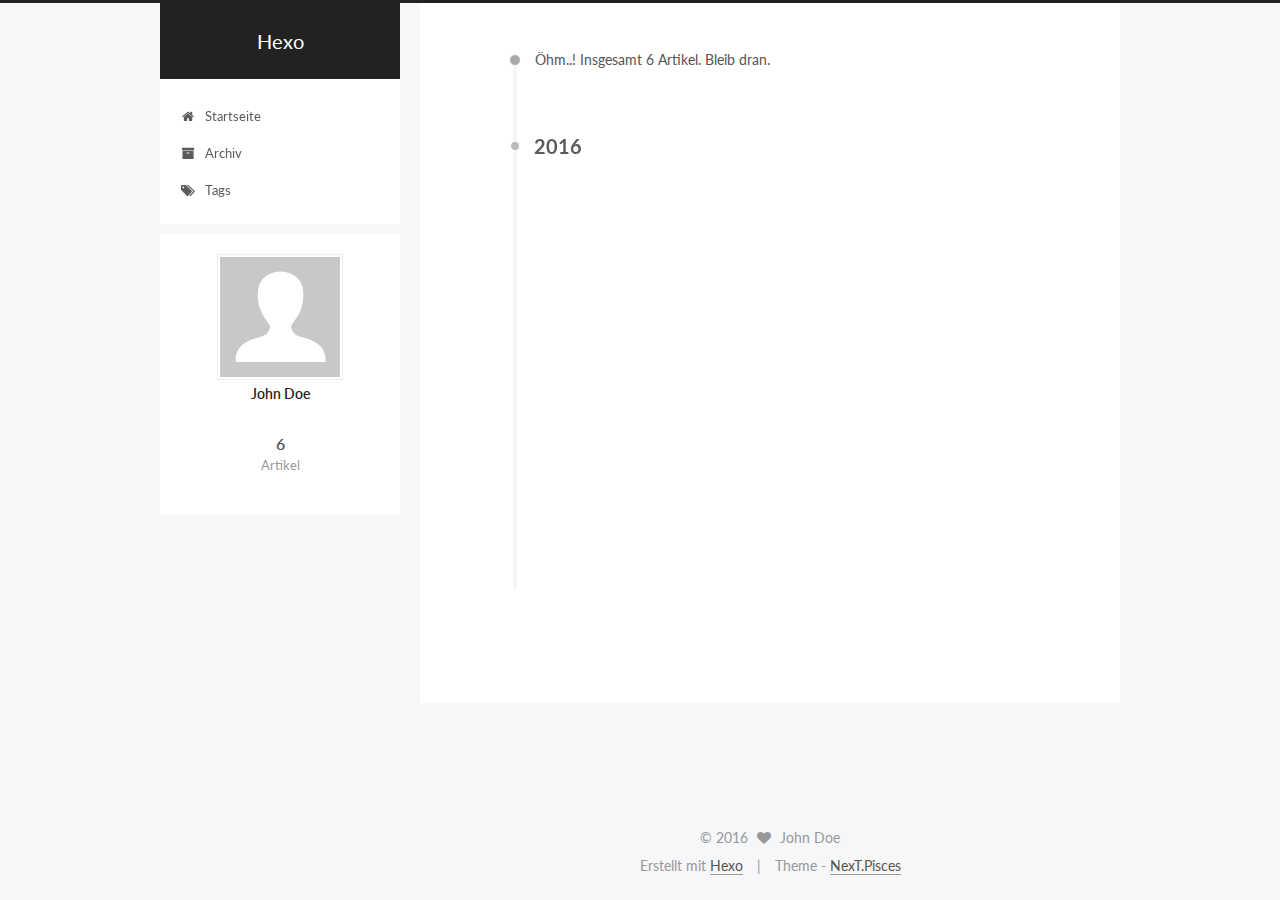
<file: archives/index.html>
<!doctype html>



  


<html class="theme-next pisces use-motion" lang="">
<head>
  <meta charset="UTF-8"/>
<meta http-equiv="X-UA-Compatible" content="IE=edge" />
<meta name="viewport" content="width=device-width, initial-scale=1, maximum-scale=1"/>



<meta http-equiv="Cache-Control" content="no-transform" />
<meta http-equiv="Cache-Control" content="no-siteapp" />












  
  
  <link href="/lib/fancybox/source/jquery.fancybox.css?v=2.1.5" rel="stylesheet" type="text/css" />




  
  
  
  

  
    
    
  

  

  

  

  

  
    
    
    <link href="//fonts.googleapis.com/css?family=Lato:300,300italic,400,400italic,700,700italic&subset=latin,latin-ext" rel="stylesheet" type="text/css">
  






<link href="/lib/font-awesome/css/font-awesome.min.css?v=4.6.2" rel="stylesheet" type="text/css" />

<link href="/css/main.css?v=5.1.0" rel="stylesheet" type="text/css" />


  <meta name="keywords" content="Hexo, NexT" />








  <link rel="shortcut icon" type="image/x-icon" href="/favicon.ico?v=5.1.0" />






<meta property="og:type" content="website">
<meta property="og:title" content="Hexo">
<meta property="og:url" content="http://yoursite.com/archives/index.html">
<meta property="og:site_name" content="Hexo">
<meta name="twitter:card" content="summary">
<meta name="twitter:title" content="Hexo">



<script type="text/javascript" id="hexo.configurations">
  var NexT = window.NexT || {};
  var CONFIG = {
    root: '/',
    scheme: 'Pisces',
    sidebar: {"position":"left","display":"post"},
    fancybox: true,
    motion: true,
    duoshuo: {
      userId: '0',
      author: 'Author'
    },
    algolia: {
      applicationID: '',
      apiKey: '',
      indexName: '',
      hits: {"per_page":10},
      labels: {"input_placeholder":"Search for Posts","hits_empty":"We didn't find any results for the search: ${query}","hits_stats":"${hits} results found in ${time} ms"}
    }
  };
</script>



  <link rel="canonical" href="http://yoursite.com/archives/"/>





  <title> Archiv | Hexo </title>
</head>

<body itemscope itemtype="http://schema.org/WebPage" lang="">

  










  
  
    
  

  <div class="container one-collumn sidebar-position-left  page-archive  ">
    <div class="headband"></div>

    <header id="header" class="header" itemscope itemtype="http://schema.org/WPHeader">
      <div class="header-inner"><div class="site-meta ">
  

  <div class="custom-logo-site-title">
    <a href="/"  class="brand" rel="start">
      <span class="logo-line-before"><i></i></span>
      <span class="site-title">Hexo</span>
      <span class="logo-line-after"><i></i></span>
    </a>
  </div>
  <p class="site-subtitle"></p>
</div>

<div class="site-nav-toggle">
  <button>
    <span class="btn-bar"></span>
    <span class="btn-bar"></span>
    <span class="btn-bar"></span>
  </button>
</div>

<nav class="site-nav">
  

  
    <ul id="menu" class="menu">
      
        
        <li class="menu-item menu-item-home">
          <a href="/" rel="section">
            
              <i class="menu-item-icon fa fa-fw fa-home"></i> <br />
            
            Startseite
          </a>
        </li>
      
        
        <li class="menu-item menu-item-archives">
          <a href="/archives" rel="section">
            
              <i class="menu-item-icon fa fa-fw fa-archive"></i> <br />
            
            Archiv
          </a>
        </li>
      
        
        <li class="menu-item menu-item-tags">
          <a href="/tags" rel="section">
            
              <i class="menu-item-icon fa fa-fw fa-tags"></i> <br />
            
            Tags
          </a>
        </li>
      

      
    </ul>
  

  
</nav>



 </div>
    </header>

    <main id="main" class="main">
      <div class="main-inner">
        <div class="content-wrap">
          <div id="content" class="content">
            

  <section id="posts" class="posts-collapse">
    <span class="archive-move-on"></span>

    <span class="archive-page-counter">
      
      
      
        
      
      Öhm..! Insgesamt 6 Artikel. Bleib dran.
    </span>

    

      
      
      

      
        
        <div class="collection-title">
          <h2 class="archive-year motion-element" id="archive-year-2016">2016</h2>
        </div>
      
      

      

  <article class="post post-type-normal" itemscope itemtype="http://schema.org/Article">
    <header class="post-header">

      <h1 class="post-title">
        
            <a class="post-title-link" href="/2016/11/23/前端面试题/" itemprop="url">
              
                <span itemprop="name">Unbenannt</span>
              
            </a>
        
      </h1>

      <div class="post-meta">
        <time class="post-time" itemprop="dateCreated"
              datetime="2016-11-23T12:04:12+08:00"
              content="2016-11-23" >
          11-23
        </time>
      </div>

    </header>
  </article>



    

      
      
      

      
      

      

  <article class="post post-type-normal" itemscope itemtype="http://schema.org/Article">
    <header class="post-header">

      <h1 class="post-title">
        
            <a class="post-title-link" href="/2016/11/22/mianshiti/" itemprop="url">
              
                <span itemprop="name">mianshiti</span>
              
            </a>
        
      </h1>

      <div class="post-meta">
        <time class="post-time" itemprop="dateCreated"
              datetime="2016-11-22T23:13:51+08:00"
              content="2016-11-22" >
          11-22
        </time>
      </div>

    </header>
  </article>



    

      
      
      

      
      

      

  <article class="post post-type-normal" itemscope itemtype="http://schema.org/Article">
    <header class="post-header">

      <h1 class="post-title">
        
            <a class="post-title-link" href="/2016/11/22/My-New-Post/" itemprop="url">
              
                <span itemprop="name">My New Post</span>
              
            </a>
        
      </h1>

      <div class="post-meta">
        <time class="post-time" itemprop="dateCreated"
              datetime="2016-11-22T23:03:42+08:00"
              content="2016-11-22" >
          11-22
        </time>
      </div>

    </header>
  </article>



    

      
      
      

      
      

      

  <article class="post post-type-normal" itemscope itemtype="http://schema.org/Article">
    <header class="post-header">

      <h1 class="post-title">
        
            <a class="post-title-link" href="/2016/11/14/second/" itemprop="url">
              
                <span itemprop="name">second</span>
              
            </a>
        
      </h1>

      <div class="post-meta">
        <time class="post-time" itemprop="dateCreated"
              datetime="2016-11-14T15:23:42+08:00"
              content="2016-11-14" >
          11-14
        </time>
      </div>

    </header>
  </article>



    

      
      
      

      
      

      

  <article class="post post-type-normal" itemscope itemtype="http://schema.org/Article">
    <header class="post-header">

      <h1 class="post-title">
        
            <a class="post-title-link" href="/2016/11/14/2016-11-11/" itemprop="url">
              
                <span itemprop="name">2016.11.11</span>
              
            </a>
        
      </h1>

      <div class="post-meta">
        <time class="post-time" itemprop="dateCreated"
              datetime="2016-11-14T14:52:32+08:00"
              content="2016-11-14" >
          11-14
        </time>
      </div>

    </header>
  </article>



    

      
      
      

      
      

      

  <article class="post post-type-normal" itemscope itemtype="http://schema.org/Article">
    <header class="post-header">

      <h1 class="post-title">
        
            <a class="post-title-link" href="/2016/11/14/hello-world/" itemprop="url">
              
                <span itemprop="name">Hello World</span>
              
            </a>
        
      </h1>

      <div class="post-meta">
        <time class="post-time" itemprop="dateCreated"
              datetime="2016-11-14T14:07:51+08:00"
              content="2016-11-14" >
          11-14
        </time>
      </div>

    </header>
  </article>



    

  </section>

  



          </div>
          


          

        </div>
        
          
  
  <div class="sidebar-toggle">
    <div class="sidebar-toggle-line-wrap">
      <span class="sidebar-toggle-line sidebar-toggle-line-first"></span>
      <span class="sidebar-toggle-line sidebar-toggle-line-middle"></span>
      <span class="sidebar-toggle-line sidebar-toggle-line-last"></span>
    </div>
  </div>

  <aside id="sidebar" class="sidebar">
    <div class="sidebar-inner">

      

      

      <section class="site-overview sidebar-panel sidebar-panel-active">
        <div class="site-author motion-element" itemprop="author" itemscope itemtype="http://schema.org/Person">
          <img class="site-author-image" itemprop="image"
               src="/images/avatar.gif"
               alt="John Doe" />
          <p class="site-author-name" itemprop="name">John Doe</p>
          <p class="site-description motion-element" itemprop="description"></p>
        </div>
        <nav class="site-state motion-element">
          <div class="site-state-item site-state-posts">
            <a href="/archives">
              <span class="site-state-item-count">6</span>
              <span class="site-state-item-name">Artikel</span>
            </a>
          </div>

          

          

        </nav>

        

        <div class="links-of-author motion-element">
          
        </div>

        
        

        
        

        


      </section>

      

    </div>
  </aside>


        
      </div>
    </main>

    <footer id="footer" class="footer">
      <div class="footer-inner">
        <div class="copyright" >
  
  &copy; 
  <span itemprop="copyrightYear">2016</span>
  <span class="with-love">
    <i class="fa fa-heart"></i>
  </span>
  <span class="author" itemprop="copyrightHolder">John Doe</span>
</div>


<div class="powered-by">
  Erstellt mit  <a class="theme-link" href="https://hexo.io">Hexo</a>
</div>

<div class="theme-info">
  Theme -
  <a class="theme-link" href="https://github.com/iissnan/hexo-theme-next">
    NexT.Pisces
  </a>
</div>


        

        
      </div>
    </footer>

    <div class="back-to-top">
      <i class="fa fa-arrow-up"></i>
    </div>
  </div>

  

<script type="text/javascript">
  if (Object.prototype.toString.call(window.Promise) !== '[object Function]') {
    window.Promise = null;
  }
</script>









  



  
  <script type="text/javascript" src="/lib/jquery/index.js?v=2.1.3"></script>

  
  <script type="text/javascript" src="/lib/fastclick/lib/fastclick.min.js?v=1.0.6"></script>

  
  <script type="text/javascript" src="/lib/jquery_lazyload/jquery.lazyload.js?v=1.9.7"></script>

  
  <script type="text/javascript" src="/lib/velocity/velocity.min.js?v=1.2.1"></script>

  
  <script type="text/javascript" src="/lib/velocity/velocity.ui.min.js?v=1.2.1"></script>

  
  <script type="text/javascript" src="/lib/fancybox/source/jquery.fancybox.pack.js?v=2.1.5"></script>


  


  <script type="text/javascript" src="/js/src/utils.js?v=5.1.0"></script>

  <script type="text/javascript" src="/js/src/motion.js?v=5.1.0"></script>



  
  


  <script type="text/javascript" src="/js/src/affix.js?v=5.1.0"></script>

  <script type="text/javascript" src="/js/src/schemes/pisces.js?v=5.1.0"></script>



  
  
    <script type="text/javascript" id="motion.page.archive">
      $('.archive-year').velocity('transition.slideLeftIn');
    </script>
  


  


  <script type="text/javascript" src="/js/src/bootstrap.js?v=5.1.0"></script>



  



  




	




  
  

  

  

  

  


</body>
</html>
</file>
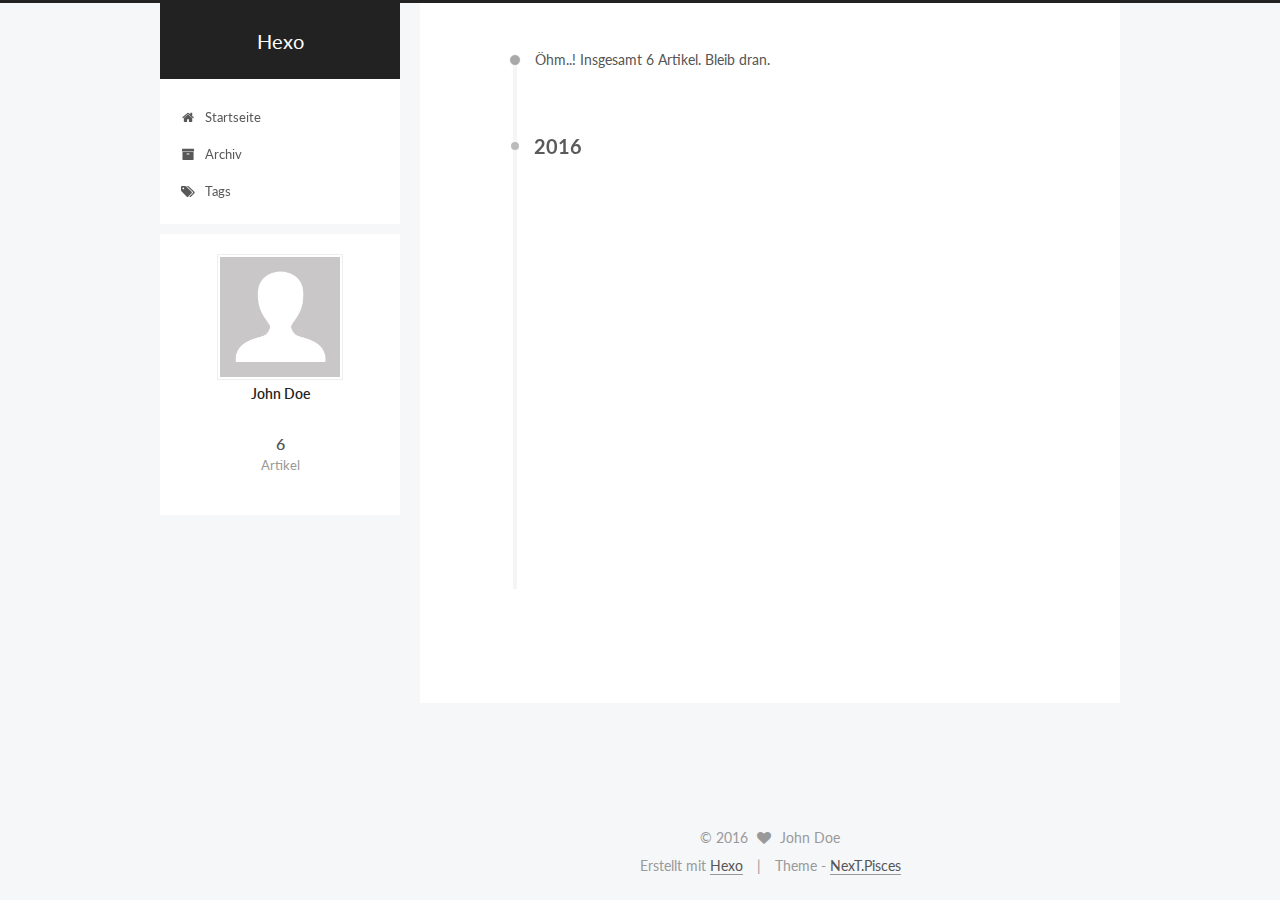
<file: archives/2016/index.html>
<!doctype html>



  


<html class="theme-next pisces use-motion" lang="">
<head>
  <meta charset="UTF-8"/>
<meta http-equiv="X-UA-Compatible" content="IE=edge" />
<meta name="viewport" content="width=device-width, initial-scale=1, maximum-scale=1"/>



<meta http-equiv="Cache-Control" content="no-transform" />
<meta http-equiv="Cache-Control" content="no-siteapp" />












  
  
  <link href="/lib/fancybox/source/jquery.fancybox.css?v=2.1.5" rel="stylesheet" type="text/css" />




  
  
  
  

  
    
    
  

  

  

  

  

  
    
    
    <link href="//fonts.googleapis.com/css?family=Lato:300,300italic,400,400italic,700,700italic&subset=latin,latin-ext" rel="stylesheet" type="text/css">
  






<link href="/lib/font-awesome/css/font-awesome.min.css?v=4.6.2" rel="stylesheet" type="text/css" />

<link href="/css/main.css?v=5.1.0" rel="stylesheet" type="text/css" />


  <meta name="keywords" content="Hexo, NexT" />








  <link rel="shortcut icon" type="image/x-icon" href="/favicon.ico?v=5.1.0" />






<meta property="og:type" content="website">
<meta property="og:title" content="Hexo">
<meta property="og:url" content="http://yoursite.com/archives/2016/index.html">
<meta property="og:site_name" content="Hexo">
<meta name="twitter:card" content="summary">
<meta name="twitter:title" content="Hexo">



<script type="text/javascript" id="hexo.configurations">
  var NexT = window.NexT || {};
  var CONFIG = {
    root: '/',
    scheme: 'Pisces',
    sidebar: {"position":"left","display":"post"},
    fancybox: true,
    motion: true,
    duoshuo: {
      userId: '0',
      author: 'Author'
    },
    algolia: {
      applicationID: '',
      apiKey: '',
      indexName: '',
      hits: {"per_page":10},
      labels: {"input_placeholder":"Search for Posts","hits_empty":"We didn't find any results for the search: ${query}","hits_stats":"${hits} results found in ${time} ms"}
    }
  };
</script>



  <link rel="canonical" href="http://yoursite.com/archives/2016/"/>





  <title> Archiv | Hexo </title>
</head>

<body itemscope itemtype="http://schema.org/WebPage" lang="">

  










  
  
    
  

  <div class="container one-collumn sidebar-position-left  page-archive  ">
    <div class="headband"></div>

    <header id="header" class="header" itemscope itemtype="http://schema.org/WPHeader">
      <div class="header-inner"><div class="site-meta ">
  

  <div class="custom-logo-site-title">
    <a href="/"  class="brand" rel="start">
      <span class="logo-line-before"><i></i></span>
      <span class="site-title">Hexo</span>
      <span class="logo-line-after"><i></i></span>
    </a>
  </div>
  <p class="site-subtitle"></p>
</div>

<div class="site-nav-toggle">
  <button>
    <span class="btn-bar"></span>
    <span class="btn-bar"></span>
    <span class="btn-bar"></span>
  </button>
</div>

<nav class="site-nav">
  

  
    <ul id="menu" class="menu">
      
        
        <li class="menu-item menu-item-home">
          <a href="/" rel="section">
            
              <i class="menu-item-icon fa fa-fw fa-home"></i> <br />
            
            Startseite
          </a>
        </li>
      
        
        <li class="menu-item menu-item-archives">
          <a href="/archives" rel="section">
            
              <i class="menu-item-icon fa fa-fw fa-archive"></i> <br />
            
            Archiv
          </a>
        </li>
      
        
        <li class="menu-item menu-item-tags">
          <a href="/tags" rel="section">
            
              <i class="menu-item-icon fa fa-fw fa-tags"></i> <br />
            
            Tags
          </a>
        </li>
      

      
    </ul>
  

  
</nav>



 </div>
    </header>

    <main id="main" class="main">
      <div class="main-inner">
        <div class="content-wrap">
          <div id="content" class="content">
            

  <section id="posts" class="posts-collapse">
    <span class="archive-move-on"></span>

    <span class="archive-page-counter">
      
      
      
        
      
      Öhm..! Insgesamt 6 Artikel. Bleib dran.
    </span>

    

      
      
      

      
        
        <div class="collection-title">
          <h2 class="archive-year motion-element" id="archive-year-2016">2016</h2>
        </div>
      
      

      

  <article class="post post-type-normal" itemscope itemtype="http://schema.org/Article">
    <header class="post-header">

      <h1 class="post-title">
        
            <a class="post-title-link" href="/2016/11/23/前端面试题/" itemprop="url">
              
                <span itemprop="name">Unbenannt</span>
              
            </a>
        
      </h1>

      <div class="post-meta">
        <time class="post-time" itemprop="dateCreated"
              datetime="2016-11-23T12:04:12+08:00"
              content="2016-11-23" >
          11-23
        </time>
      </div>

    </header>
  </article>



    

      
      
      

      
      

      

  <article class="post post-type-normal" itemscope itemtype="http://schema.org/Article">
    <header class="post-header">

      <h1 class="post-title">
        
            <a class="post-title-link" href="/2016/11/22/mianshiti/" itemprop="url">
              
                <span itemprop="name">mianshiti</span>
              
            </a>
        
      </h1>

      <div class="post-meta">
        <time class="post-time" itemprop="dateCreated"
              datetime="2016-11-22T23:13:51+08:00"
              content="2016-11-22" >
          11-22
        </time>
      </div>

    </header>
  </article>



    

      
      
      

      
      

      

  <article class="post post-type-normal" itemscope itemtype="http://schema.org/Article">
    <header class="post-header">

      <h1 class="post-title">
        
            <a class="post-title-link" href="/2016/11/22/My-New-Post/" itemprop="url">
              
                <span itemprop="name">My New Post</span>
              
            </a>
        
      </h1>

      <div class="post-meta">
        <time class="post-time" itemprop="dateCreated"
              datetime="2016-11-22T23:03:42+08:00"
              content="2016-11-22" >
          11-22
        </time>
      </div>

    </header>
  </article>



    

      
      
      

      
      

      

  <article class="post post-type-normal" itemscope itemtype="http://schema.org/Article">
    <header class="post-header">

      <h1 class="post-title">
        
            <a class="post-title-link" href="/2016/11/14/second/" itemprop="url">
              
                <span itemprop="name">second</span>
              
            </a>
        
      </h1>

      <div class="post-meta">
        <time class="post-time" itemprop="dateCreated"
              datetime="2016-11-14T15:23:42+08:00"
              content="2016-11-14" >
          11-14
        </time>
      </div>

    </header>
  </article>



    

      
      
      

      
      

      

  <article class="post post-type-normal" itemscope itemtype="http://schema.org/Article">
    <header class="post-header">

      <h1 class="post-title">
        
            <a class="post-title-link" href="/2016/11/14/2016-11-11/" itemprop="url">
              
                <span itemprop="name">2016.11.11</span>
              
            </a>
        
      </h1>

      <div class="post-meta">
        <time class="post-time" itemprop="dateCreated"
              datetime="2016-11-14T14:52:32+08:00"
              content="2016-11-14" >
          11-14
        </time>
      </div>

    </header>
  </article>



    

      
      
      

      
      

      

  <article class="post post-type-normal" itemscope itemtype="http://schema.org/Article">
    <header class="post-header">

      <h1 class="post-title">
        
            <a class="post-title-link" href="/2016/11/14/hello-world/" itemprop="url">
              
                <span itemprop="name">Hello World</span>
              
            </a>
        
      </h1>

      <div class="post-meta">
        <time class="post-time" itemprop="dateCreated"
              datetime="2016-11-14T14:07:51+08:00"
              content="2016-11-14" >
          11-14
        </time>
      </div>

    </header>
  </article>



    

  </section>

  



          </div>
          


          

        </div>
        
          
  
  <div class="sidebar-toggle">
    <div class="sidebar-toggle-line-wrap">
      <span class="sidebar-toggle-line sidebar-toggle-line-first"></span>
      <span class="sidebar-toggle-line sidebar-toggle-line-middle"></span>
      <span class="sidebar-toggle-line sidebar-toggle-line-last"></span>
    </div>
  </div>

  <aside id="sidebar" class="sidebar">
    <div class="sidebar-inner">

      

      

      <section class="site-overview sidebar-panel sidebar-panel-active">
        <div class="site-author motion-element" itemprop="author" itemscope itemtype="http://schema.org/Person">
          <img class="site-author-image" itemprop="image"
               src="/images/avatar.gif"
               alt="John Doe" />
          <p class="site-author-name" itemprop="name">John Doe</p>
          <p class="site-description motion-element" itemprop="description"></p>
        </div>
        <nav class="site-state motion-element">
          <div class="site-state-item site-state-posts">
            <a href="/archives">
              <span class="site-state-item-count">6</span>
              <span class="site-state-item-name">Artikel</span>
            </a>
          </div>

          

          

        </nav>

        

        <div class="links-of-author motion-element">
          
        </div>

        
        

        
        

        


      </section>

      

    </div>
  </aside>


        
      </div>
    </main>

    <footer id="footer" class="footer">
      <div class="footer-inner">
        <div class="copyright" >
  
  &copy; 
  <span itemprop="copyrightYear">2016</span>
  <span class="with-love">
    <i class="fa fa-heart"></i>
  </span>
  <span class="author" itemprop="copyrightHolder">John Doe</span>
</div>


<div class="powered-by">
  Erstellt mit  <a class="theme-link" href="https://hexo.io">Hexo</a>
</div>

<div class="theme-info">
  Theme -
  <a class="theme-link" href="https://github.com/iissnan/hexo-theme-next">
    NexT.Pisces
  </a>
</div>


        

        
      </div>
    </footer>

    <div class="back-to-top">
      <i class="fa fa-arrow-up"></i>
    </div>
  </div>

  

<script type="text/javascript">
  if (Object.prototype.toString.call(window.Promise) !== '[object Function]') {
    window.Promise = null;
  }
</script>









  



  
  <script type="text/javascript" src="/lib/jquery/index.js?v=2.1.3"></script>

  
  <script type="text/javascript" src="/lib/fastclick/lib/fastclick.min.js?v=1.0.6"></script>

  
  <script type="text/javascript" src="/lib/jquery_lazyload/jquery.lazyload.js?v=1.9.7"></script>

  
  <script type="text/javascript" src="/lib/velocity/velocity.min.js?v=1.2.1"></script>

  
  <script type="text/javascript" src="/lib/velocity/velocity.ui.min.js?v=1.2.1"></script>

  
  <script type="text/javascript" src="/lib/fancybox/source/jquery.fancybox.pack.js?v=2.1.5"></script>


  


  <script type="text/javascript" src="/js/src/utils.js?v=5.1.0"></script>

  <script type="text/javascript" src="/js/src/motion.js?v=5.1.0"></script>



  
  


  <script type="text/javascript" src="/js/src/affix.js?v=5.1.0"></script>

  <script type="text/javascript" src="/js/src/schemes/pisces.js?v=5.1.0"></script>



  
  
    <script type="text/javascript" id="motion.page.archive">
      $('.archive-year').velocity('transition.slideLeftIn');
    </script>
  


  


  <script type="text/javascript" src="/js/src/bootstrap.js?v=5.1.0"></script>



  



  




	




  
  

  

  

  

  


</body>
</html>
</file>
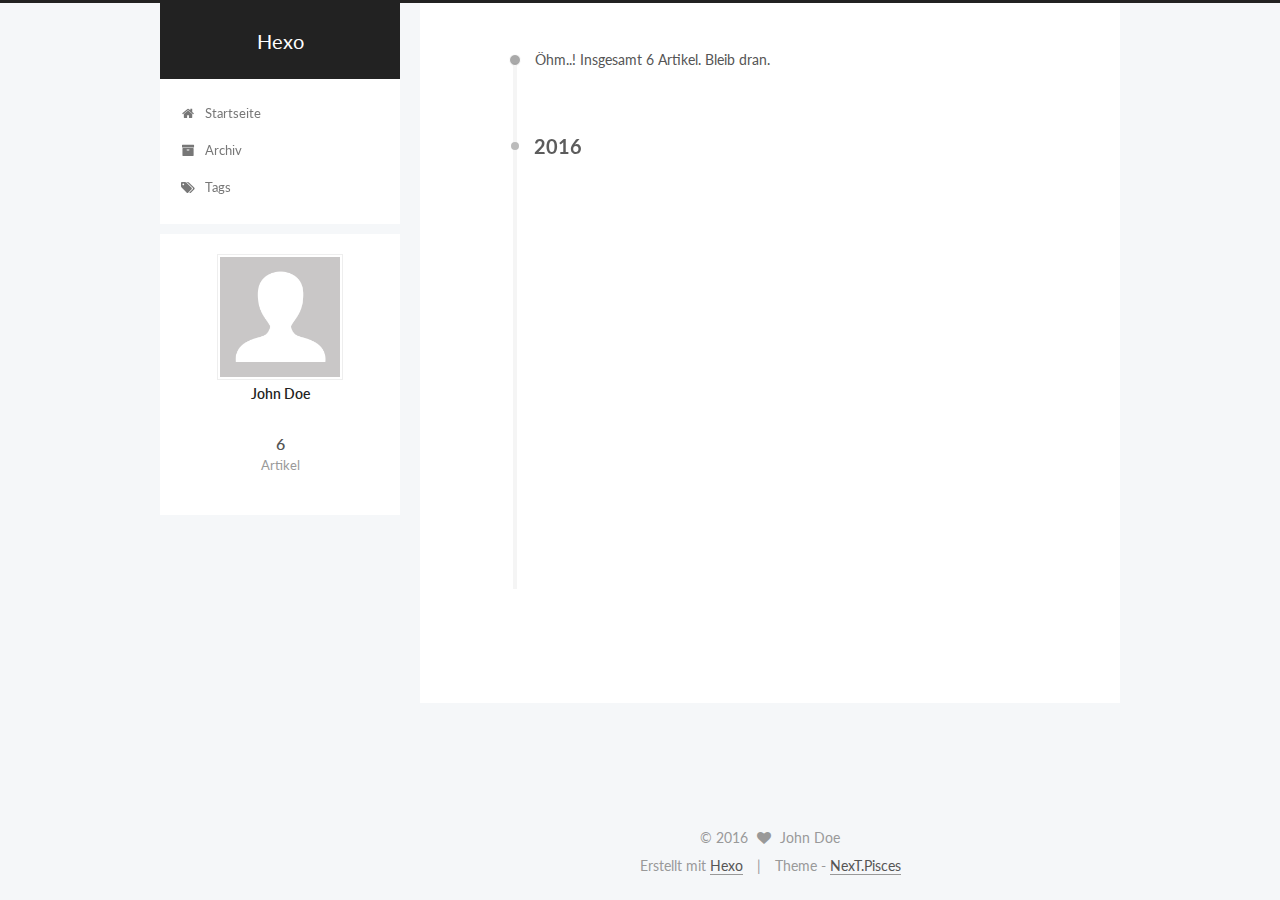
<file: archives/2016/11/index.html>
<!doctype html>



  


<html class="theme-next pisces use-motion" lang="">
<head>
  <meta charset="UTF-8"/>
<meta http-equiv="X-UA-Compatible" content="IE=edge" />
<meta name="viewport" content="width=device-width, initial-scale=1, maximum-scale=1"/>



<meta http-equiv="Cache-Control" content="no-transform" />
<meta http-equiv="Cache-Control" content="no-siteapp" />












  
  
  <link href="/lib/fancybox/source/jquery.fancybox.css?v=2.1.5" rel="stylesheet" type="text/css" />




  
  
  
  

  
    
    
  

  

  

  

  

  
    
    
    <link href="//fonts.googleapis.com/css?family=Lato:300,300italic,400,400italic,700,700italic&subset=latin,latin-ext" rel="stylesheet" type="text/css">
  






<link href="/lib/font-awesome/css/font-awesome.min.css?v=4.6.2" rel="stylesheet" type="text/css" />

<link href="/css/main.css?v=5.1.0" rel="stylesheet" type="text/css" />


  <meta name="keywords" content="Hexo, NexT" />








  <link rel="shortcut icon" type="image/x-icon" href="/favicon.ico?v=5.1.0" />






<meta property="og:type" content="website">
<meta property="og:title" content="Hexo">
<meta property="og:url" content="http://yoursite.com/archives/2016/11/index.html">
<meta property="og:site_name" content="Hexo">
<meta name="twitter:card" content="summary">
<meta name="twitter:title" content="Hexo">



<script type="text/javascript" id="hexo.configurations">
  var NexT = window.NexT || {};
  var CONFIG = {
    root: '/',
    scheme: 'Pisces',
    sidebar: {"position":"left","display":"post"},
    fancybox: true,
    motion: true,
    duoshuo: {
      userId: '0',
      author: 'Author'
    },
    algolia: {
      applicationID: '',
      apiKey: '',
      indexName: '',
      hits: {"per_page":10},
      labels: {"input_placeholder":"Search for Posts","hits_empty":"We didn't find any results for the search: ${query}","hits_stats":"${hits} results found in ${time} ms"}
    }
  };
</script>



  <link rel="canonical" href="http://yoursite.com/archives/2016/11/"/>





  <title> Archiv | Hexo </title>
</head>

<body itemscope itemtype="http://schema.org/WebPage" lang="">

  










  
  
    
  

  <div class="container one-collumn sidebar-position-left  page-archive  ">
    <div class="headband"></div>

    <header id="header" class="header" itemscope itemtype="http://schema.org/WPHeader">
      <div class="header-inner"><div class="site-meta ">
  

  <div class="custom-logo-site-title">
    <a href="/"  class="brand" rel="start">
      <span class="logo-line-before"><i></i></span>
      <span class="site-title">Hexo</span>
      <span class="logo-line-after"><i></i></span>
    </a>
  </div>
  <p class="site-subtitle"></p>
</div>

<div class="site-nav-toggle">
  <button>
    <span class="btn-bar"></span>
    <span class="btn-bar"></span>
    <span class="btn-bar"></span>
  </button>
</div>

<nav class="site-nav">
  

  
    <ul id="menu" class="menu">
      
        
        <li class="menu-item menu-item-home">
          <a href="/" rel="section">
            
              <i class="menu-item-icon fa fa-fw fa-home"></i> <br />
            
            Startseite
          </a>
        </li>
      
        
        <li class="menu-item menu-item-archives">
          <a href="/archives" rel="section">
            
              <i class="menu-item-icon fa fa-fw fa-archive"></i> <br />
            
            Archiv
          </a>
        </li>
      
        
        <li class="menu-item menu-item-tags">
          <a href="/tags" rel="section">
            
              <i class="menu-item-icon fa fa-fw fa-tags"></i> <br />
            
            Tags
          </a>
        </li>
      

      
    </ul>
  

  
</nav>



 </div>
    </header>

    <main id="main" class="main">
      <div class="main-inner">
        <div class="content-wrap">
          <div id="content" class="content">
            

  <section id="posts" class="posts-collapse">
    <span class="archive-move-on"></span>

    <span class="archive-page-counter">
      
      
      
        
      
      Öhm..! Insgesamt 6 Artikel. Bleib dran.
    </span>

    

      
      
      

      
        
        <div class="collection-title">
          <h2 class="archive-year motion-element" id="archive-year-2016">2016</h2>
        </div>
      
      

      

  <article class="post post-type-normal" itemscope itemtype="http://schema.org/Article">
    <header class="post-header">

      <h1 class="post-title">
        
            <a class="post-title-link" href="/2016/11/23/前端面试题/" itemprop="url">
              
                <span itemprop="name">Unbenannt</span>
              
            </a>
        
      </h1>

      <div class="post-meta">
        <time class="post-time" itemprop="dateCreated"
              datetime="2016-11-23T12:04:12+08:00"
              content="2016-11-23" >
          11-23
        </time>
      </div>

    </header>
  </article>



    

      
      
      

      
      

      

  <article class="post post-type-normal" itemscope itemtype="http://schema.org/Article">
    <header class="post-header">

      <h1 class="post-title">
        
            <a class="post-title-link" href="/2016/11/22/mianshiti/" itemprop="url">
              
                <span itemprop="name">mianshiti</span>
              
            </a>
        
      </h1>

      <div class="post-meta">
        <time class="post-time" itemprop="dateCreated"
              datetime="2016-11-22T23:13:51+08:00"
              content="2016-11-22" >
          11-22
        </time>
      </div>

    </header>
  </article>



    

      
      
      

      
      

      

  <article class="post post-type-normal" itemscope itemtype="http://schema.org/Article">
    <header class="post-header">

      <h1 class="post-title">
        
            <a class="post-title-link" href="/2016/11/22/My-New-Post/" itemprop="url">
              
                <span itemprop="name">My New Post</span>
              
            </a>
        
      </h1>

      <div class="post-meta">
        <time class="post-time" itemprop="dateCreated"
              datetime="2016-11-22T23:03:42+08:00"
              content="2016-11-22" >
          11-22
        </time>
      </div>

    </header>
  </article>



    

      
      
      

      
      

      

  <article class="post post-type-normal" itemscope itemtype="http://schema.org/Article">
    <header class="post-header">

      <h1 class="post-title">
        
            <a class="post-title-link" href="/2016/11/14/second/" itemprop="url">
              
                <span itemprop="name">second</span>
              
            </a>
        
      </h1>

      <div class="post-meta">
        <time class="post-time" itemprop="dateCreated"
              datetime="2016-11-14T15:23:42+08:00"
              content="2016-11-14" >
          11-14
        </time>
      </div>

    </header>
  </article>



    

      
      
      

      
      

      

  <article class="post post-type-normal" itemscope itemtype="http://schema.org/Article">
    <header class="post-header">

      <h1 class="post-title">
        
            <a class="post-title-link" href="/2016/11/14/2016-11-11/" itemprop="url">
              
                <span itemprop="name">2016.11.11</span>
              
            </a>
        
      </h1>

      <div class="post-meta">
        <time class="post-time" itemprop="dateCreated"
              datetime="2016-11-14T14:52:32+08:00"
              content="2016-11-14" >
          11-14
        </time>
      </div>

    </header>
  </article>



    

      
      
      

      
      

      

  <article class="post post-type-normal" itemscope itemtype="http://schema.org/Article">
    <header class="post-header">

      <h1 class="post-title">
        
            <a class="post-title-link" href="/2016/11/14/hello-world/" itemprop="url">
              
                <span itemprop="name">Hello World</span>
              
            </a>
        
      </h1>

      <div class="post-meta">
        <time class="post-time" itemprop="dateCreated"
              datetime="2016-11-14T14:07:51+08:00"
              content="2016-11-14" >
          11-14
        </time>
      </div>

    </header>
  </article>



    

  </section>

  



          </div>
          


          

        </div>
        
          
  
  <div class="sidebar-toggle">
    <div class="sidebar-toggle-line-wrap">
      <span class="sidebar-toggle-line sidebar-toggle-line-first"></span>
      <span class="sidebar-toggle-line sidebar-toggle-line-middle"></span>
      <span class="sidebar-toggle-line sidebar-toggle-line-last"></span>
    </div>
  </div>

  <aside id="sidebar" class="sidebar">
    <div class="sidebar-inner">

      

      

      <section class="site-overview sidebar-panel sidebar-panel-active">
        <div class="site-author motion-element" itemprop="author" itemscope itemtype="http://schema.org/Person">
          <img class="site-author-image" itemprop="image"
               src="/images/avatar.gif"
               alt="John Doe" />
          <p class="site-author-name" itemprop="name">John Doe</p>
          <p class="site-description motion-element" itemprop="description"></p>
        </div>
        <nav class="site-state motion-element">
          <div class="site-state-item site-state-posts">
            <a href="/archives">
              <span class="site-state-item-count">6</span>
              <span class="site-state-item-name">Artikel</span>
            </a>
          </div>

          

          

        </nav>

        

        <div class="links-of-author motion-element">
          
        </div>

        
        

        
        

        


      </section>

      

    </div>
  </aside>


        
      </div>
    </main>

    <footer id="footer" class="footer">
      <div class="footer-inner">
        <div class="copyright" >
  
  &copy; 
  <span itemprop="copyrightYear">2016</span>
  <span class="with-love">
    <i class="fa fa-heart"></i>
  </span>
  <span class="author" itemprop="copyrightHolder">John Doe</span>
</div>


<div class="powered-by">
  Erstellt mit  <a class="theme-link" href="https://hexo.io">Hexo</a>
</div>

<div class="theme-info">
  Theme -
  <a class="theme-link" href="https://github.com/iissnan/hexo-theme-next">
    NexT.Pisces
  </a>
</div>


        

        
      </div>
    </footer>

    <div class="back-to-top">
      <i class="fa fa-arrow-up"></i>
    </div>
  </div>

  

<script type="text/javascript">
  if (Object.prototype.toString.call(window.Promise) !== '[object Function]') {
    window.Promise = null;
  }
</script>









  



  
  <script type="text/javascript" src="/lib/jquery/index.js?v=2.1.3"></script>

  
  <script type="text/javascript" src="/lib/fastclick/lib/fastclick.min.js?v=1.0.6"></script>

  
  <script type="text/javascript" src="/lib/jquery_lazyload/jquery.lazyload.js?v=1.9.7"></script>

  
  <script type="text/javascript" src="/lib/velocity/velocity.min.js?v=1.2.1"></script>

  
  <script type="text/javascript" src="/lib/velocity/velocity.ui.min.js?v=1.2.1"></script>

  
  <script type="text/javascript" src="/lib/fancybox/source/jquery.fancybox.pack.js?v=2.1.5"></script>


  


  <script type="text/javascript" src="/js/src/utils.js?v=5.1.0"></script>

  <script type="text/javascript" src="/js/src/motion.js?v=5.1.0"></script>



  
  


  <script type="text/javascript" src="/js/src/affix.js?v=5.1.0"></script>

  <script type="text/javascript" src="/js/src/schemes/pisces.js?v=5.1.0"></script>



  
  
    <script type="text/javascript" id="motion.page.archive">
      $('.archive-year').velocity('transition.slideLeftIn');
    </script>
  


  


  <script type="text/javascript" src="/js/src/bootstrap.js?v=5.1.0"></script>



  



  




	




  
  

  

  

  

  


</body>
</html>
</file>
<file: css/main.css>
/* normalize.css v3.0.2 | MIT License | git.io/normalize */
html {
  font-family: sans-serif; /* 1 */
  -ms-text-size-adjust: 100%; /* 2 */
  -webkit-text-size-adjust: 100%; /* 2 */
}
body {
  margin: 0;
}
article,
aside,
details,
figcaption,
figure,
footer,
header,
hgroup,
main,
menu,
nav,
section,
summary {
  display: block;
}
audio,
canvas,
progress,
video {
  display: inline-block; /* 1 */
  vertical-align: baseline; /* 2 */
}
audio:not([controls]) {
  display: none;
  height: 0;
}
[hidden],
template {
  display: none;
}
a {
  background-color: transparent;
}
a:active,
a:hover {
  outline: 0;
}
abbr[title] {
  border-bottom: 1px dotted;
}
b,
strong {
  font-weight: bold;
}
dfn {
  font-style: italic;
}
h1 {
  font-size: 2em;
  margin: 0.67em 0;
}
mark {
  background: #ff0;
  color: #000;
}
small {
  font-size: 80%;
}
sub,
sup {
  font-size: 75%;
  line-height: 0;
  position: relative;
  vertical-align: baseline;
}
sup {
  top: -0.5em;
}
sub {
  bottom: -0.25em;
}
img {
  border: 0;
}
svg:not(:root) {
  overflow: hidden;
}
figure {
  margin: 1em 40px;
}
hr {
  -moz-box-sizing: content-box;
  box-sizing: content-box;
  height: 0;
}
pre {
  overflow: auto;
}
code,
kbd,
pre,
samp {
  font-family: monospace, monospace;
  font-size: 1em;
}
button,
input,
optgroup,
select,
textarea {
  color: inherit; /* 1 */
  font: inherit; /* 2 */
  margin: 0; /* 3 */
}
button {
  overflow: visible;
}
button,
select {
  text-transform: none;
}
button,
html input[type="button"],
input[type="reset"],
input[type="submit"] {
  -webkit-appearance: button; /* 2 */
  cursor: pointer; /* 3 */
}
button[disabled],
html input[disabled] {
  cursor: default;
}
button::-moz-focus-inner,
input::-moz-focus-inner {
  border: 0;
  padding: 0;
}
input {
  line-height: normal;
}
input[type="checkbox"],
input[type="radio"] {
  box-sizing: border-box; /* 1 */
  padding: 0; /* 2 */
}
input[type="number"]::-webkit-inner-spin-button,
input[type="number"]::-webkit-outer-spin-button {
  height: auto;
}
input[type="search"] {
  -webkit-appearance: textfield; /* 1 */
  -moz-box-sizing: content-box;
  -webkit-box-sizing: content-box; /* 2 */
  box-sizing: content-box;
}
input[type="search"]::-webkit-search-cancel-button,
input[type="search"]::-webkit-search-decoration {
  -webkit-appearance: none;
}
fieldset {
  border: 1px solid #c0c0c0;
  margin: 0 2px;
  padding: 0.35em 0.625em 0.75em;
}
legend {
  border: 0; /* 1 */
  padding: 0; /* 2 */
}
textarea {
  overflow: auto;
}
optgroup {
  font-weight: bold;
}
table {
  border-collapse: collapse;
  border-spacing: 0;
}
td,
th {
  padding: 0;
}
::selection {
  background: #262a30;
  color: #fff;
}
body {
  position: relative;
  font-family: 'Lato', "PingFang SC", "Microsoft YaHei", sans-serif;
  font-size: 14px;
  line-height: 2;
  color: #555;
  background: #fff;
}
@media (max-width: 767px) {
  body {
    padding-right: 0 !important;
  }
}
@media (min-width: 768px) and (max-width: 991px) {
  body {
    padding-right: 0 !important;
  }
}
@media (min-width: 1600px) {
  body {
    font-size: 16px;
  }
}
h1,
h2,
h3,
h4,
h5,
h6 {
  margin: 0;
  padding: 0;
  font-weight: bold;
  line-height: 1.5;
  font-family: 'Lato', "PingFang SC", "Microsoft YaHei", sans-serif;
}
h2,
h3,
h4,
h5,
h6 {
  margin: 20px 0 15px;
}
h1 {
  font-size: 22px;
}
@media (max-width: 767px) {
  h1 {
    font-size: 18px;
  }
}
h2 {
  font-size: 20px;
}
@media (max-width: 767px) {
  h2 {
    font-size: 16px;
  }
}
h3 {
  font-size: 18px;
}
@media (max-width: 767px) {
  h3 {
    font-size: 14px;
  }
}
h4 {
  font-size: 16px;
}
@media (max-width: 767px) {
  h4 {
    font-size: 12px;
  }
}
h5 {
  font-size: 14px;
}
@media (max-width: 767px) {
  h5 {
    font-size: 10px;
  }
}
h6 {
  font-size: 12px;
}
@media (max-width: 767px) {
  h6 {
    font-size: 8px;
  }
}
p {
  margin: 0 0 25px 0;
}
a {
  color: #555;
  text-decoration: none;
  border-bottom: 1px solid #999;
  word-wrap: break-word;
}
a:hover {
  color: #222;
  border-bottom-color: #222;
}
ul {
  list-style: none;
}
blockquote {
  margin: 0;
  padding: 0;
}
img {
  display: block;
  margin: auto;
  max-width: 100%;
  height: auto;
}
hr {
  margin: 40px 0;
  height: 3px;
  border: none;
  background-color: #ddd;
  background-image: repeating-linear-gradient(-45deg, #fff, #fff 4px, transparent 4px, transparent 8px);
}
blockquote {
  padding: 0 15px;
  color: #666;
  border-left: 4px solid #ddd;
}
blockquote cite::before {
  content: "-";
  padding: 0 5px;
}
dt {
  font-weight: 700;
}
dd {
  margin: 0;
  padding: 0;
}
.text-left {
  text-align: left;
}
.text-center {
  text-align: center;
}
.text-right {
  text-align: right;
}
.text-justify {
  text-align: justify;
}
.text-nowrap {
  white-space: nowrap;
}
.text-lowercase {
  text-transform: lowercase;
}
.text-uppercase {
  text-transform: uppercase;
}
.text-capitalize {
  text-transform: capitalize;
}
.center-block {
  display: block;
  margin-left: auto;
  margin-right: auto;
}
.clearfix:before,
.clearfix:after {
  content: " ";
  display: table;
}
.clearfix:after {
  clear: both;
}
.pullquote {
  width: 45%;
}
.pullquote.left {
  float: left;
  margin-left: 5px;
  margin-right: 10px;
}
.pullquote.right {
  float: right;
  margin-left: 10px;
  margin-right: 5px;
}
.affix.affix.affix {
  position: fixed;
}
.translation {
  margin-top: -20px;
  font-size: 14px;
  color: #999;
}
.scrollbar-measure {
  width: 100px;
  height: 100px;
  overflow: scroll;
  position: absolute;
  top: -9999px;
}
.use-motion .motion-element {
  opacity: 0;
}
#local-search-input {
  padding: 3px;
  border: none;
  text-indent: 14px;
  border-radius: 0;
  width: 140px;
  outline: none;
  border-bottom: 1px solid #999;
  background: inherit;
  opacity: 0.5;
}
#local-search-input:focus {
  opacity: 1;
}
.search-icon {
  position: absolute;
  top: 9px;
}
table {
  margin: 20px 0;
  width: 100%;
  border-collapse: collapse;
  border-spacing: 0;
  border: 1px solid #ddd;
  font-size: 14px;
  table-layout: fixed;
  word-wrap: break-all;
}
table>tbody>tr:nth-of-type(odd) {
  background-color: #f9f9f9;
}
table>tbody>tr:hover {
  background-color: #f5f5f5;
}
caption,
th,
td {
  padding: 8px;
  text-align: left;
  vertical-align: middle;
  font-weight: normal;
}
th,
td {
  border-bottom: 3px solid #ddd;
  border-right: 1px solid #eee;
}
th {
  padding-bottom: 10px;
  font-weight: 700;
}
td {
  border-bottom-width: 1px;
}
html,
body {
  height: 100%;
}
.container {
  position: relative;
  min-height: 100%;
}
.header-inner {
  margin: 0 auto;
  padding: 100px 0 70px;
  width: 700px;
}
@media (min-width: 1600px) {
  .container .header-inner {
    width: 900px;
  }
}
.main {
  padding-bottom: 150px;
}
.main-inner {
  margin: 0 auto;
  width: 700px;
}
@media (min-width: 1600px) {
  .container .main-inner {
    width: 900px;
  }
}
.footer {
  position: absolute;
  left: 0;
  bottom: 0;
  width: 100%;
  min-height: 50px;
}
.footer-inner {
  box-sizing: border-box;
  margin: 20px auto;
  width: 700px;
}
@media (min-width: 1600px) {
  .container .footer-inner {
    width: 900px;
  }
}
pre,
.highlight {
  overflow: auto;
  margin: 20px 0;
  padding: 0;
  font-size: 13px;
  color: #4d4d4c;
  background: #f7f7f7;
  line-height: 1.6;
}
pre,
code {
  font-family: consolas, Menlo, "PingFang SC", "Microsoft YaHei", monospace;
}
code {
  padding: 2px 4px;
  word-wrap: break-word;
  color: #4d4d4c;
  background: #f7f7f7;
  border-radius: 3px;
  font-size: 13px;
}
pre code {
  padding: 0;
  color: #4d4d4c;
  background: none;
  text-shadow: none;
}
.highlight {
  border-radius: 1px;
}
.highlight pre {
  border: none;
  margin: 0;
  padding: 10px 0;
}
.highlight table {
  margin: 0;
  width: auto;
  border: none;
}
.highlight td {
  border: none;
  padding: 0;
}
.highlight figcaption {
  font-size: 1em;
  color: #4d4d4c;
  line-height: 1em;
  margin-bottom: 1em;
}
.highlight figcaption:before,
.highlight figcaption:after {
  content: " ";
  display: table;
}
.highlight figcaption:after {
  clear: both;
}
.highlight figcaption a {
  float: right;
  color: #4d4d4c;
}
.highlight figcaption a:hover {
  border-bottom-color: #4d4d4c;
}
.highlight .gutter pre {
  padding-left: 10px;
  padding-right: 10px;
  color: #869194;
  text-align: right;
  background-color: #eff2f3;
}
.highlight .code pre {
  padding-left: 10px;
  padding-right: 10px;
  background-color: #f7f7f7;
}
.highlight .line {
  height: 20px;
}
.gutter {
  -webkit-user-select: none;
  -moz-user-select: none;
  -ms-user-select: none;
  user-select: none;
}
.gist table {
  width: auto;
}
.gist table td {
  border: none;
}
pre .deletion {
  background: #fdd;
}
pre .addition {
  background: #dfd;
}
pre .meta {
  color: #8959a8;
}
pre .comment {
  color: #8e908c;
}
pre .variable,
pre .attribute,
pre .tag,
pre .regexp,
pre .ruby .constant,
pre .xml .tag .title,
pre .xml .pi,
pre .xml .doctype,
pre .html .doctype,
pre .css .id,
pre .css .class,
pre .css .pseudo {
  color: #c82829;
}
pre .number,
pre .preprocessor,
pre .built_in,
pre .literal,
pre .params,
pre .constant,
pre .command {
  color: #f5871f;
}
pre .ruby .class .title,
pre .css .rules .attribute,
pre .string,
pre .value,
pre .inheritance,
pre .header,
pre .ruby .symbol,
pre .xml .cdata,
pre .special,
pre .number,
pre .formula {
  color: #718c00;
}
pre .title,
pre .css .hexcolor {
  color: #3e999f;
}
pre .function,
pre .python .decorator,
pre .python .title,
pre .ruby .function .title,
pre .ruby .title .keyword,
pre .perl .sub,
pre .javascript .title,
pre .coffeescript .title {
  color: #4271ae;
}
pre .keyword,
pre .javascript .function {
  color: #8959a8;
}
.full-image.full-image.full-image {
  border: none;
  max-width: 100%;
  width: auto;
  margin: 20px auto;
}
@media (min-width: 992px) {
  .full-image.full-image.full-image {
    max-width: none;
    width: 126%;
    margin: 0 -13%;
  }
}
.blockquote-center,
.page-home .post-type-quote blockquote,
.page-post-detail .post-type-quote blockquote {
  position: relative;
  margin: 40px 0;
  padding: 0;
  border-left: none;
  text-align: center;
}
.blockquote-center::before,
.page-home .post-type-quote blockquote::before,
.page-post-detail .post-type-quote blockquote::before,
.blockquote-center::after,
.page-home .post-type-quote blockquote::after,
.page-post-detail .post-type-quote blockquote::after {
  position: absolute;
  content: ' ';
  display: block;
  width: 100%;
  height: 24px;
  opacity: 0.2;
  background-repeat: no-repeat;
  background-position: 0 -6px;
  background-size: 22px 22px;
}
.blockquote-center::before,
.page-home .post-type-quote blockquote::before,
.page-post-detail .post-type-quote blockquote::before {
  top: -20px;
  background-image: url("../images/quote-l.svg");
  border-top: 1px solid #ccc;
}
.blockquote-center::after,
.page-home .post-type-quote blockquote::after,
.page-post-detail .post-type-quote blockquote::after {
  bottom: -20px;
  background-image: url("../images/quote-r.svg");
  border-bottom: 1px solid #ccc;
  background-position: 100% 8px;
}
.blockquote-center p,
.page-home .post-type-quote blockquote p,
.page-post-detail .post-type-quote blockquote p,
.blockquote-center div,
.page-home .post-type-quote blockquote div,
.page-post-detail .post-type-quote blockquote div {
  text-align: center;
}
.post .post-body .group-picture img {
  box-sizing: border-box;
  padding: 0 3px;
  border: none;
}
.post .group-picture-row {
  overflow: hidden;
  margin-top: 6px;
}
.post .group-picture-row:first-child {
  margin-top: 0;
}
.post .group-picture-column {
  float: left;
}
.page-post-detail .post-body .group-picture-column {
  float: none;
  margin-top: 10px;
  width: auto !important;
}
.page-post-detail .post-body .group-picture-column img {
  margin: 0 auto;
}
.page-archive .group-picture-container {
  overflow: hidden;
}
.page-archive .group-picture-row {
  float: left;
}
.page-archive .group-picture-row:first-child {
  margin-top: 6px;
}
.page-archive .group-picture-column {
  max-width: 150px;
  max-height: 150px;
}
.note {
  padding: 20px;
  margin: 20px 0;
  border: 1px solid #eee;
  border-left-width: 5px;
  border-radius: 3px;
}
.note h2,
.note h3,
.note h4,
.note h5,
.note h6 {
  margin-top: 0;
  margin-bottom: 5px;
}
.note p:last-child {
  margin-bottom: 0;
}
.note code {
  border-radius: 3px;
}
.note+.note {
  margin-top: -5px;
}
.default {
  border-left-color: #777;
}
.default h2,
.default h3,
.default h4,
.default h5,
.default h6 {
  color: #777;
}
.primary {
  border-left-color: #428bca;
}
.primary h2,
.primary h3,
.primary h4,
.primary h5,
.primary h6 {
  color: #428bca;
}
.success {
  border-left-color: #5cb85c;
}
.success h2,
.success h3,
.success h4,
.success h5,
.success h6 {
  color: #5cb85c;
}
.danger {
  border-left-color: #d9534f;
}
.danger h2,
.danger h3,
.danger h4,
.danger h5,
.danger h6 {
  color: #d9534f;
}
.warning {
  border-left-color: #f0ad4e;
}
.warning h2,
.warning h3,
.warning h4,
.warning h5,
.warning h6 {
  color: #f0ad4e;
}
.info {
  border-left-color: #5bc0de;
}
.info h2,
.info h3,
.info h4,
.info h5,
.info h6 {
  color: #5bc0de;
}
.btn {
  display: inline-block;
  padding: 0 20px;
  font-size: 14px;
  color: #fff;
  background: #222;
  border: 2px solid #555;
  text-decoration: none;
  border-radius: 0;
  transition-property: background-color;
  transition-duration: 0.2s;
  transition-timing-function: ease-in-out;
  transition-delay: 0s;
}
.btn:hover,
.post-more-link .btn:hover {
  border-color: #222;
  color: #fff;
  background: #222;
}
.btn-bar {
  display: block;
  width: 22px;
  height: 2px;
  background: #555;
  border-radius: 1px;
}
.btn-bar+.btn-bar {
  margin-top: 4px;
}
.pagination {
  margin: 120px 0 40px;
  text-align: center;
  border-top: 1px solid #eee;
}
.page-number-basic,
.pagination .prev,
.pagination .next,
.pagination .page-number,
.pagination .space {
  display: inline-block;
  position: relative;
  top: -1px;
  margin: 0 10px;
  padding: 0 10px;
  line-height: 30px;
}
@media (max-width: 767px) {
  .page-number-basic,
  .pagination .prev,
  .pagination .next,
  .pagination .page-number,
  .pagination .space {
    margin: 0 5px;
  }
}
.pagination .prev,
.pagination .next,
.pagination .page-number {
  border-bottom: 0;
  border-top: 1px solid #eee;
  transition-property: border-color;
  transition-duration: 0.2s;
  transition-timing-function: ease-in-out;
  transition-delay: 0s;
}
.pagination .prev:hover,
.pagination .next:hover,
.pagination .page-number:hover {
  border-top-color: #222;
}
.pagination .space {
  padding: 0;
  margin: 0;
}
.pagination .prev {
  margin-left: 0;
}
.pagination .next {
  margin-right: 0;
}
.pagination .page-number.current {
  color: #fff;
  background: #ccc;
  border-top-color: #ccc;
}
@media (max-width: 767px) {
  .pagination {
    border-top: none;
  }
  .pagination .prev,
  .pagination .next,
  .pagination .page-number {
    margin-bottom: 10px;
    border-top: 0;
    border-bottom: 1px solid #eee;
  }
  .pagination .prev:hover,
  .pagination .next:hover,
  .pagination .page-number:hover {
    border-bottom-color: #222;
  }
}
.comments {
  margin: 60px 20px 0;
}
.tag-cloud {
  text-align: center;
}
.tag-cloud a {
  display: inline-block;
  margin: 10px;
}
.back-to-top {
  box-sizing: border-box;
  position: fixed;
  bottom: -100px;
  right: 50px;
  z-index: 1050;
  padding: 0 6px;
  width: 25px;
  background: #222;
  font-size: 12px;
  opacity: 0.6;
  color: #fff;
  cursor: pointer;
  text-align: center;
  -webkit-transform: translateZ(0);
  transition-property: bottom;
  transition-duration: 0.2s;
  transition-timing-function: ease-in-out;
  transition-delay: 0s;
}
@media (max-width: 767px) {
  .back-to-top {
    display: none;
  }
}
@media (min-width: 768px) and (max-width: 991px) {
  .back-to-top {
    display: none;
  }
}
.back-to-top.back-to-top-on {
  bottom: 40px;
}
.header {
  background: #fff;
}
.header-inner {
  position: relative;
}
.headband {
  height: 3px;
  background: #222;
}
.site-meta {
  margin: 0;
  text-align: center;
}
@media (max-width: 767px) {
  .site-meta {
    text-align: center;
  }
}
.brand {
  position: relative;
  display: inline-block;
  padding: 0 40px;
  color: #fff;
  background: #222;
  border-bottom: none;
}
.brand:hover {
  color: #fff;
}
.logo {
  display: inline-block;
  margin-right: 5px;
  line-height: 36px;
  vertical-align: top;
}
.site-title {
  display: inline-block;
  vertical-align: top;
  line-height: 36px;
  font-size: 20px;
  font-weight: normal;
  font-family: 'Lato', "PingFang SC", "Microsoft YaHei", sans-serif;
}
.site-subtitle {
  margin-top: 10px;
  font-size: 13px;
  color: #ddd;
}
.use-motion .brand {
  opacity: 0;
}
.use-motion .logo,
.use-motion .site-title,
.use-motion .site-subtitle {
  opacity: 0;
  position: relative;
  top: -10px;
}
.site-nav-toggle {
  display: none;
  position: absolute;
  top: 10px;
  left: 10px;
}
@media (max-width: 767px) {
  .site-nav-toggle {
    display: block;
  }
}
.site-nav-toggle button {
  margin-top: 2px;
  padding: 9px 10px;
  background: transparent;
  border: none;
}
@media (max-width: 767px) {
  .site-nav {
    display: none;
    margin: 0 -10px;
    padding: 0 10px;
    clear: both;
    border-top: 1px solid #ddd;
  }
}
@media (min-width: 768px) and (max-width: 991px) {
  .site-nav {
    display: block !important;
  }
}
@media (min-width: 992px) {
  .site-nav {
    display: block !important;
  }
}
.menu {
  margin-top: 20px;
  padding-left: 0;
  text-align: center;
}
.menu .menu-item {
  display: inline-block;
  margin: 0 10px;
}
@media screen and (max-width: 767px) {
  .menu .menu-item {
    margin-top: 10px;
  }
}
.menu .menu-item a {
  display: block;
  font-size: 13px;
  text-transform: capitalize;
  line-height: inherit;
  border-bottom: 1px solid transparent;
  transition-property: border-color;
  transition-duration: 0.2s;
  transition-timing-function: ease-in-out;
  transition-delay: 0s;
}
.menu .menu-item a:hover,
.menu-item-active a {
  border-bottom-color: #222;
}
.menu .menu-item .fa {
  margin-right: 5px;
}
.use-motion .menu-item {
  opacity: 0;
}
.post-body {
  font-family: 'Lato', "PingFang SC", "Microsoft YaHei", sans-serif;
}
@media (max-width: 767px) {
  .post-body {
    word-break: break-word;
  }
}
.post-body .fancybox img {
  display: block !important;
  margin: 0 auto;
  cursor: pointer;
  cursor: zoom-in;
  cursor: -webkit-zoom-in;
}
.post-body .image-caption,
.post-body .figure .caption {
  margin: 10px auto 15px;
  text-align: center;
  font-size: 14px;
  color: #999;
  font-weight: bold;
  line-height: 1;
}
.post-sticky-flag {
  display: inline-block;
  font-size: 16px;
  -ms-transform: rotate(30deg);
  -webkit-transform: rotate(30deg);
  -moz-transform: rotate(30deg);
  -ms-transform: rotate(30deg);
  -o-transform: rotate(30deg);
  transform: rotate(30deg);
}
.posts-expand {
  padding-top: 40px;
}
@media (max-width: 767px) {
  .posts-expand {
    margin: 0 20px;
  }
  .post-body pre,
  .post-body .highlight {
    padding: 10px;
  }
  .post-body pre .gutter pre,
  .post-body .highlight .gutter pre {
    padding-right: 10px;
  }
}
@media (min-width: 992px) {
  .posts-expand .post-body {
    text-align: justify;
  }
}
.posts-expand .post-body h2,
.posts-expand .post-body h3,
.posts-expand .post-body h4,
.posts-expand .post-body h5,
.posts-expand .post-body h6 {
  padding-top: 10px;
}
.posts-expand .post-body h2 .header-anchor,
.posts-expand .post-body h3 .header-anchor,
.posts-expand .post-body h4 .header-anchor,
.posts-expand .post-body h5 .header-anchor,
.posts-expand .post-body h6 .header-anchor {
  float: right;
  margin-left: 10px;
  color: #ccc;
  border-bottom-style: none;
  visibility: hidden;
}
.posts-expand .post-body h2 .header-anchor:hover,
.posts-expand .post-body h3 .header-anchor:hover,
.posts-expand .post-body h4 .header-anchor:hover,
.posts-expand .post-body h5 .header-anchor:hover,
.posts-expand .post-body h6 .header-anchor:hover {
  color: inherit;
}
.posts-expand .post-body h2:hover .header-anchor,
.posts-expand .post-body h3:hover .header-anchor,
.posts-expand .post-body h4:hover .header-anchor,
.posts-expand .post-body h5:hover .header-anchor,
.posts-expand .post-body h6:hover .header-anchor {
  visibility: visible;
}
.posts-expand .post-body ul li {
  list-style: circle;
}
.posts-expand .post-body img {
  box-sizing: border-box;
  margin: auto;
  padding: 3px;
  border: 1px solid #ddd;
}
.posts-expand .fancybox img {
  margin: 0 auto;
}
@media (max-width: 767px) {
  .posts-collapse {
    margin: 0 20px;
  }
  .posts-collapse .post-title,
  .posts-collapse .post-meta {
    display: block;
    width: auto;
    text-align: left;
  }
}
.posts-collapse {
  position: relative;
  z-index: 1010;
  margin-left: 55px;
}
.posts-collapse::after {
  content: " ";
  position: absolute;
  top: 20px;
  left: 0;
  margin-left: -2px;
  width: 4px;
  height: 100%;
  background: #f5f5f5;
  z-index: -1;
}
@media (max-width: 767px) {
  .posts-collapse {
    margin: 0 20px;
  }
}
.posts-collapse .collection-title {
  position: relative;
  margin: 60px 0;
}
.posts-collapse .collection-title h2 {
  margin-left: 20px;
}
.posts-collapse .collection-title small {
  color: #bbb;
}
.posts-collapse .collection-title::before {
  content: " ";
  position: absolute;
  left: 0;
  top: 50%;
  margin-left: -4px;
  margin-top: -4px;
  width: 8px;
  height: 8px;
  background: #bbb;
  border-radius: 50%;
}
.posts-collapse .post {
  margin: 30px 0;
}
.posts-collapse .post-header {
  position: relative;
  transition-duration: 0.2s;
  transition-timing-function: ease-in-out;
  transition-delay: 0s;
  transition-property: border;
  border-bottom: 1px dashed #ccc;
}
.posts-collapse .post-header::before {
  content: " ";
  position: absolute;
  left: 0;
  top: 12px;
  width: 6px;
  height: 6px;
  margin-left: -4px;
  background: #bbb;
  border-radius: 50%;
  border: 1px solid #fff;
  transition-duration: 0.2s;
  transition-timing-function: ease-in-out;
  transition-delay: 0s;
  transition-property: background;
}
.posts-collapse .post-header:hover {
  border-bottom-color: #666;
}
.posts-collapse .post-header:hover::before {
  background: #222;
}
.posts-collapse .post-meta {
  position: absolute;
  font-size: 12px;
  left: 20px;
  top: 5px;
}
.posts-collapse .post-comments-count {
  display: none;
}
.posts-collapse .post-title {
  margin-left: 60px;
  font-size: 16px;
  font-weight: normal;
  line-height: inherit;
}
.posts-collapse .post-title::after {
  margin-left: 3px;
  opacity: 0.6;
}
.posts-collapse .post-title a {
  color: #666;
  border-bottom: none;
}
.page-home .post-type-quote .post-header,
.page-post-detail .post-type-quote .post-header,
.page-home .post-type-quote .post-tags,
.page-post-detail .post-type-quote .post-tags {
  display: none;
}
.posts-expand .post-title {
  font-size: 26px;
  text-align: center;
  word-break: break-word;
  font-weight: 400;
}
@media (max-width: 767px) {
  .posts-expand .post-title {
    font-size: 22px;
  }
}
.posts-expand .post-title-link {
  display: inline-block;
  position: relative;
  color: #555;
  border-bottom: none;
  line-height: 1.2;
  vertical-align: top;
}
.posts-expand .post-title-link::before {
  content: "";
  position: absolute;
  width: 100%;
  height: 2px;
  bottom: 0;
  left: 0;
  background-color: #000;
  visibility: hidden;
  -webkit-transform: scaleX(0);
  -moz-transform: scaleX(0);
  -ms-transform: scaleX(0);
  -o-transform: scaleX(0);
  transform: scaleX(0);
  transition-duration: 0.2s;
  transition-timing-function: ease-in-out;
  transition-delay: 0s;
}
.posts-expand .post-title-link:hover::before {
  visibility: visible;
  -webkit-transform: scaleX(1);
  -moz-transform: scaleX(1);
  -ms-transform: scaleX(1);
  -o-transform: scaleX(1);
  transform: scaleX(1);
}
.posts-expand .post-title-link .fa {
  font-size: 16px;
}
.posts-expand .post-meta {
  margin: 3px 0 60px 0;
  color: #999;
  font-family: 'Lato', "PingFang SC", "Microsoft YaHei", sans-serif;
  font-size: 12px;
  text-align: center;
}
.posts-expand .post-meta .post-category-list {
  display: inline-block;
  margin: 0;
  padding: 3px;
}
.posts-expand .post-meta .post-category-list-link {
  color: #999;
}
.posts-expand .post-meta .post-description {
  font-size: 14px;
  margin-top: 2px;
}
.post-meta-divider {
  margin: 0 0.5em;
}
.post-meta-item-icon {
  display: none;
  margin-right: 3px;
}
@media (min-width: 768px) and (max-width: 991px) {
  .post-meta-item-icon {
    display: inline-block;
  }
}
@media (max-width: 767px) {
  .post-meta-item-icon {
    display: inline-block;
  }
}
@media (min-width: 768px) and (max-width: 991px) {
  .post-meta-item-text {
    display: none;
  }
}
@media (max-width: 767px) {
  .post-meta-item-text {
    display: none;
  }
}
@media (max-width: 767px) {
  .posts-expand .post-comments-count {
    display: none;
  }
}
.post-more-link {
  margin-top: 50px;
}
.post-more-link .btn {
  color: #555;
  font-size: 14px;
  background: #fff;
  border-radius: 2px;
  line-height: 2;
}
.posts-expand .post-tags {
  margin-top: 40px;
  text-align: center;
}
.posts-expand .post-tags a {
  display: inline-block;
  margin-right: 10px;
  font-size: 13px;
}
.post-nav {
  display: table;
  margin-top: 60px;
  width: 100%;
  border-top: 1px solid #eee;
}
.post-nav-divider {
  display: table-cell;
  width: 10%;
}
.post-nav-item {
  display: table-cell;
  padding: 10px 0 0 0;
  width: 45%;
  vertical-align: top;
}
.post-nav-item a {
  position: relative;
  display: block;
  line-height: 25px;
  font-size: 14px;
  color: #555;
  border-bottom: none;
}
.post-nav-item a:hover {
  color: #222;
  border-bottom: none;
}
.post-nav-item a:active {
  top: 2px;
}
.post-nav-item .fa {
  position: absolute;
  top: 8px;
  left: 0;
  font-size: 12px;
}
.post-nav-next a {
  padding-left: 15px;
}
.post-nav-prev {
  text-align: right;
}
.post-nav-prev a {
  padding-right: 15px;
}
.post-nav-prev .fa {
  right: 0;
  left: auto;
}
.posts-expand .post-eof {
  display: block;
  margin: 80px auto 60px;
  width: 8%;
  height: 1px;
  background: #ccc;
  text-align: center;
}
.post:last-child .post-eof.post-eof.post-eof {
  display: none;
}
.post-gallery {
  display: table;
  table-layout: fixed;
  width: 100%;
  border-collapse: separate;
}
.post-gallery-row {
  display: table-row;
}
.post-gallery .post-gallery-img {
  display: table-cell;
  text-align: center;
  vertical-align: middle;
  border: none;
}
.post-gallery .post-gallery-img img {
  max-width: 100%;
  max-height: 100%;
  border: none;
}
.fancybox-close,
.fancybox-close:hover {
  border: none;
}
.sidebar {
  position: fixed;
  right: 0;
  top: 0;
  bottom: 0;
  width: 0;
  z-index: 1040;
  box-shadow: inset 0 2px 6px #000;
  background: #222;
  -webkit-transform: translateZ(0);
}
.sidebar a {
  color: #999;
  border-bottom-color: #555;
}
.sidebar a:hover {
  color: #eee;
}
@media (min-width: 768px) and (max-width: 991px) {
  .sidebar {
    display: none !important;
  }
}
@media (max-width: 767px) {
  .sidebar {
    display: none !important;
  }
}
.sidebar-inner {
  position: relative;
  padding: 20px 10px;
  color: #999;
  text-align: center;
}
.sidebar-toggle {
  position: fixed;
  right: 50px;
  bottom: 45px;
  width: 15px;
  height: 15px;
  padding: 5px;
  background: #222;
  line-height: 0;
  z-index: 1050;
  cursor: pointer;
  -webkit-transform: translateZ(0);
}
@media (min-width: 768px) and (max-width: 991px) {
  .sidebar-toggle {
    display: none;
  }
}
@media (max-width: 767px) {
  .sidebar-toggle {
    display: none;
  }
}
.sidebar-toggle-line {
  position: relative;
  display: inline-block;
  vertical-align: top;
  height: 2px;
  width: 100%;
  background: #fff;
  margin-top: 3px;
}
.sidebar-toggle-line:first-child {
  margin-top: 0;
}
.site-author-image {
  display: block;
  margin: 0 auto;
  padding: 2px;
  max-width: 120px;
  height: auto;
  border: 1px solid #eee;
}
.site-author-name {
  margin: 0;
  text-align: center;
  color: #222;
  font-weight: 600;
}
.site-description {
  margin-top: 0;
  text-align: center;
  font-size: 13px;
  color: #999;
}
.site-state {
  overflow: hidden;
  line-height: 1.4;
  white-space: nowrap;
  text-align: center;
}
.site-state-item {
  display: inline-block;
  padding: 0 15px;
  border-left: 1px solid #eee;
}
.site-state-item:first-child {
  border-left: none;
}
.site-state-item a {
  border-bottom: none;
}
.site-state-item-count {
  display: block;
  text-align: center;
  color: inherit;
  font-weight: 600;
  font-size: 16px;
}
.site-state-item-name {
  font-size: 13px;
  color: #999;
}
.feed-link {
  margin-top: 20px;
}
.feed-link a {
  display: inline-block;
  padding: 0 15px;
  color: #fc6423;
  border: 1px solid #fc6423;
  border-radius: 4px;
}
.feed-link a i {
  color: #fc6423;
  font-size: 14px;
}
.feed-link a:hover {
  color: #fff;
  background: #fc6423;
}
.feed-link a:hover i {
  color: #fff;
}
.links-of-author {
  margin-top: 20px;
}
.links-of-author a {
  display: inline-block;
  vertical-align: middle;
  margin-right: 10px;
  margin-bottom: 10px;
  border-bottom-color: #555;
  font-size: 13px;
}
.links-of-author a:before {
  display: inline-block;
  vertical-align: middle;
  margin-right: 3px;
  content: " ";
  width: 4px;
  height: 4px;
  border-radius: 50%;
  background: #36ff0a;
}
.links-of-blogroll {
  font-size: 13px;
}
.links-of-blogroll-title {
  margin-top: 20px;
  font-size: 14px;
  font-weight: 600;
}
.links-of-blogroll-list {
  margin: 0;
  padding: 0;
}
.links-of-blogroll-item {
  padding: 2px 10px;
}
.sidebar-nav {
  margin: 0 0 20px;
  padding-left: 0;
}
.sidebar-nav li {
  display: inline-block;
  cursor: pointer;
  border-bottom: 1px solid transparent;
  font-size: 14px;
  color: #555;
}
.sidebar-nav li:hover {
  color: #fc6423;
}
.page-post-detail .sidebar-nav-toc {
  padding: 0 5px;
}
.page-post-detail .sidebar-nav-overview {
  margin-left: 10px;
}
.sidebar-nav .sidebar-nav-active {
  color: #fc6423;
  border-bottom-color: #fc6423;
}
.sidebar-nav .sidebar-nav-active:hover {
  color: #fc6423;
}
.sidebar-panel {
  display: none;
}
.sidebar-panel-active {
  display: block;
}
.post-toc-empty {
  font-size: 14px;
  color: #666;
}
.post-toc-wrap {
  overflow: hidden;
}
.post-toc {
  overflow: auto;
}
.post-toc ol {
  margin: 0;
  padding: 0 2px 5px 10px;
  text-align: left;
  list-style: none;
  font-size: 14px;
}
.post-toc ol > ol {
  padding-left: 0;
}
.post-toc ol a {
  transition-duration: 0.2s;
  transition-timing-function: ease-in-out;
  transition-delay: 0s;
  transition-property: all;
  color: #666;
  border-bottom-color: #ccc;
}
.post-toc ol a:hover {
  color: #000;
  border-bottom-color: #000;
}
.post-toc .nav-item {
  overflow: hidden;
  text-overflow: ellipsis;
  white-space: nowrap;
  line-height: 1.8;
}
.post-toc .nav .nav-child {
  display: none;
}
.post-toc .nav .active > .nav-child {
  display: block;
}
.post-toc .nav .active-current > .nav-child {
  display: block;
}
.post-toc .nav .active-current > .nav-child > .nav-item {
  display: block;
}
.post-toc .nav .active > a {
  color: #fc6423;
  border-bottom-color: #fc6423;
}
.post-toc .nav .active-current > a {
  color: #fc6423;
}
.post-toc .nav .active-current > a:hover {
  color: #fc6423;
}
.footer {
  font-size: 14px;
  color: #999;
}
.footer img {
  border: none;
}
.footer-inner {
  text-align: center;
}
.with-love {
  display: inline-block;
  margin: 0 5px;
}
.powered-by,
.theme-info {
  display: inline-block;
}
.powered-by {
  margin-right: 10px;
}
.powered-by::after {
  content: "|";
  padding-left: 10px;
}
.cc-license {
  margin-top: 10px;
  text-align: center;
}
.cc-license .cc-opacity {
  opacity: 0.7;
  border-bottom: none;
}
.cc-license .cc-opacity:hover {
  opacity: 0.9;
}
.cc-license img {
  display: inline-block;
}
.theme-next #ds-thread #ds-reset {
  color: #555;
}
.theme-next #ds-thread #ds-reset .ds-replybox {
  margin-bottom: 30px;
}
.theme-next #ds-thread #ds-reset .ds-replybox .ds-avatar,
.theme-next #ds-reset .ds-avatar img {
  box-shadow: none;
}
.theme-next #ds-thread #ds-reset .ds-textarea-wrapper {
  border-color: #c7d4e1;
  background: none;
  border-top-right-radius: 3px;
  border-top-left-radius: 3px;
}
.theme-next #ds-thread #ds-reset .ds-textarea-wrapper textarea {
  height: 60px;
}
.theme-next #ds-reset .ds-rounded-top {
  border-radius: 0;
}
.theme-next #ds-thread #ds-reset .ds-post-toolbar {
  box-sizing: border-box;
  border: 1px solid #c7d4e1;
  background: #f6f8fa;
}
.theme-next #ds-thread #ds-reset .ds-post-options {
  height: 40px;
  border: none;
  background: none;
}
.theme-next #ds-thread #ds-reset .ds-toolbar-buttons {
  top: 11px;
}
.theme-next #ds-thread #ds-reset .ds-sync {
  top: 5px;
}
.theme-next #ds-thread #ds-reset .ds-post-button {
  top: 4px;
  right: 5px;
  width: 90px;
  height: 30px;
  border: 1px solid #c5ced7;
  border-radius: 3px;
  background-image: linear-gradient(#fbfbfc, #f5f7f9);
  color: #60676d;
}
.theme-next #ds-thread #ds-reset .ds-post-button:hover {
  background-position: 0 -30px;
  color: #60676d;
}
.theme-next #ds-thread #ds-reset .ds-comments-info {
  padding: 10px 0;
}
.theme-next #ds-thread #ds-reset .ds-sort {
  display: none;
}
.theme-next #ds-thread #ds-reset li.ds-tab a.ds-current {
  border: none;
  background: #f6f8fa;
  color: #60676d;
}
.theme-next #ds-thread #ds-reset li.ds-tab a.ds-current:hover {
  background-color: #e9f0f7;
  color: #60676d;
}
.theme-next #ds-thread #ds-reset li.ds-tab a {
  border-radius: 2px;
  padding: 5px;
}
.theme-next #ds-thread #ds-reset .ds-login-buttons p {
  color: #999;
  line-height: 36px;
}
.theme-next #ds-thread #ds-reset .ds-login-buttons .ds-service-list li {
  height: 28px;
}
.theme-next #ds-thread #ds-reset .ds-service-list a {
  background: none;
  padding: 5px;
  border: 1px solid;
  border-radius: 3px;
  text-align: center;
}
.theme-next #ds-thread #ds-reset .ds-service-list a:hover {
  color: #fff;
  background: #666;
}
.theme-next #ds-thread #ds-reset .ds-service-list .ds-weibo {
  color: #fc9b00;
  border-color: #fc9b00;
}
.theme-next #ds-thread #ds-reset .ds-service-list .ds-weibo:hover {
  background: #fc9b00;
}
.theme-next #ds-thread #ds-reset .ds-service-list .ds-qq {
  color: #60a3ec;
  border-color: #60a3ec;
}
.theme-next #ds-thread #ds-reset .ds-service-list .ds-qq:hover {
  background: #60a3ec;
}
.theme-next #ds-thread #ds-reset .ds-service-list .ds-renren {
  color: #2e7ac4;
  border-color: #2e7ac4;
}
.theme-next #ds-thread #ds-reset .ds-service-list .ds-renren:hover {
  background: #2e7ac4;
}
.theme-next #ds-thread #ds-reset .ds-service-list .ds-douban {
  color: #37994c;
  border-color: #37994c;
}
.theme-next #ds-thread #ds-reset .ds-service-list .ds-douban:hover {
  background: #37994c;
}
.theme-next #ds-thread #ds-reset .ds-service-list .ds-kaixin {
  color: #fef20d;
  border-color: #fef20d;
}
.theme-next #ds-thread #ds-reset .ds-service-list .ds-kaixin:hover {
  background: #fef20d;
}
.theme-next #ds-thread #ds-reset .ds-service-list .ds-netease {
  color: #f00;
  border-color: #f00;
}
.theme-next #ds-thread #ds-reset .ds-service-list .ds-netease:hover {
  background: #f00;
}
.theme-next #ds-thread #ds-reset .ds-service-list .ds-sohu {
  color: #ffcb05;
  border-color: #ffcb05;
}
.theme-next #ds-thread #ds-reset .ds-service-list .ds-sohu:hover {
  background: #ffcb05;
}
.theme-next #ds-thread #ds-reset .ds-service-list .ds-baidu {
  color: #2831e0;
  border-color: #2831e0;
}
.theme-next #ds-thread #ds-reset .ds-service-list .ds-baidu:hover {
  background: #2831e0;
}
.theme-next #ds-thread #ds-reset .ds-service-list .ds-google {
  color: #166bec;
  border-color: #166bec;
}
.theme-next #ds-thread #ds-reset .ds-service-list .ds-google:hover {
  background: #166bec;
}
.theme-next #ds-thread #ds-reset .ds-service-list .ds-weixin {
  color: #00ce0d;
  border-color: #00ce0d;
}
.theme-next #ds-thread #ds-reset .ds-service-list .ds-weixin:hover {
  background: #00ce0d;
}
.theme-next #ds-thread #ds-reset .ds-service-list .ds-more-services {
  border: none;
}
.theme-next #ds-thread #ds-reset .ds-service-list .ds-more-services:hover {
  background: none;
}
.theme-next #ds-reset .duoshuo-ua-admin {
  display: inline-block;
  color: #f00;
}
.theme-next #ds-reset .duoshuo-ua-platform,
.theme-next #ds-reset .duoshuo-ua-browser {
  color: #ccc;
}
.theme-next #ds-reset .duoshuo-ua-platform .fa,
.theme-next #ds-reset .duoshuo-ua-browser .fa {
  display: inline-block;
  margin-right: 3px;
}
.theme-next #ds-reset .duoshuo-ua-separator {
  display: inline-block;
  margin-left: 5px;
}
.theme-next .this_ua {
  background-color: #ccc !important;
  border-radius: 4px;
  padding: 0 5px !important;
  margin: 1px 1px !important;
  border: 1px solid #bbb !important;
  color: #fff;
  display: inline-block !important;
}
.theme-next .this_ua.admin {
  background-color: #d9534f !important;
  border-color: #d9534f !important;
}
.theme-next .this_ua.platform.iOS,
.theme-next .this_ua.platform.Mac,
.theme-next .this_ua.platform.Windows {
  background-color: #39b3d7 !important;
  border-color: #46b8da !important;
}
.theme-next .this_ua.platform.Linux {
  background-color: #3a3a3a !important;
  border-color: #1f1f1f !important;
}
.theme-next .this_ua.platform.Android {
  background-color: #00c47d !important;
  border-color: #01b171 !important;
}
.theme-next .this_ua.browser.Mobile,
.theme-next .this_ua.browser.Chrome {
  background-color: #5cb85c !important;
  border-color: #4cae4c !important;
}
.theme-next .this_ua.browser.Firefox {
  background-color: #f0ad4e !important;
  border-color: #eea236 !important;
}
.theme-next .this_ua.browser.Maxthon,
.theme-next .this_ua.browser.IE {
  background-color: #428bca !important;
  border-color: #357ebd !important;
}
.theme-next .this_ua.browser.baidu,
.theme-next .this_ua.browser.UCBrowser,
.theme-next .this_ua.browser.Opera {
  background-color: #d9534f !important;
  border-color: #d43f3a !important;
}
.theme-next .this_ua.browser.Android,
.theme-next .this_ua.browser.QQBrowser {
  background-color: #78ace9 !important;
  border-color: #4cae4c !important;
}
.post-spread {
  margin-top: 20px;
  text-align: center;
}
.jiathis_style {
  display: inline-block;
}
.jiathis_style a {
  border: none;
}
.post-spread {
  margin-top: 20px;
  text-align: center;
}
.bdshare-slide-button-box a {
  border: none;
}
.bdsharebuttonbox {
  display: inline-block;
}
.bdsharebuttonbox a {
  border: none;
}
ul.search-result-list {
  padding-left: 0px;
  margin: 0px 5px 0px 8px;
}
p.search-result {
  border-bottom: 1px dashed #ccc;
  padding: 5px 0;
}
a.search-result-title {
  font-weight: bold;
}
a.search-result {
  border-bottom: transparent;
  display: block;
  white-space: nowrap;
  overflow: hidden;
  text-overflow: ellipsis;
}
.search-keyword {
  border-bottom: 1px dashed #f00;
  font-size: 14px;
  font-weight: bold;
  color: #f00;
}
#local-search-result {
  height: 88%;
  overflow: auto;
}
.popup {
  display: none;
  position: fixed;
  top: 10%;
  left: 50%;
  width: 700px;
  height: 80%;
  margin-left: -350px;
  padding: 3px 0 0 10px;
  background: #fff;
  color: #333;
  z-index: 9999;
  border-radius: 5px;
}
@media (max-width: 767px) {
  .popup {
    padding: 3px;
    top: 0;
    left: 0;
    margin: 0;
    width: 100%;
    height: 100%;
    border-radius: 0px;
  }
}
.popoverlay {
  position: fixed;
  width: 100%;
  height: 100%;
  top: 0px;
  left: 0px;
  z-index: 2080;
  background-color: rgba(0,0,0,0.3);
}
#local-search-input {
  margin-bottom: 10px;
  padding: 10px;
  width: 97%;
  font-size: 18px;
}
.popup .fa-search {
  padding-top: 8px;
}
.popup-btn-close {
  position: absolute;
  top: 6px;
  right: 14px;
  color: #4ebd79;
  font-size: 14px;
  font-weight: bold;
  text-transform: uppercase;
  cursor: pointer;
}
#no-result {
  position: absolute;
  left: 44%;
  top: 42%;
  color: #ccc;
}
.busuanzi-count:before {
  content: " ";
  float: left;
  width: 260px;
  min-height: 25px;
}
@media (min-width: 768px) and (max-width: 991px) {
  .busuanzi-count {
    width: auto;
  }
  .busuanzi-count:before {
    display: none;
  }
}
@media (max-width: 767px) {
  .busuanzi-count {
    width: auto;
  }
  .busuanzi-count:before {
    display: none;
  }
}
.site-uv,
.site-pv,
.page-pv {
  display: inline-block;
}
.site-uv .busuanzi-value,
.site-pv .busuanzi-value,
.page-pv .busuanzi-value {
  margin: 0 5px;
}
.site-uv {
  margin-right: 10px;
}
.site-uv::after {
  content: "|";
  padding-left: 10px;
}
.use-motion .post {
  opacity: 0;
}
.page-archive .archive-page-counter {
  position: relative;
  top: 3px;
  left: 20px;
}
@media (max-width: 767px) {
  .page-archive .archive-page-counter {
    top: 5px;
  }
}
.page-archive .posts-collapse .archive-move-on {
  position: absolute;
  top: 11px;
  left: 0;
  margin-left: -6px;
  width: 10px;
  height: 10px;
  opacity: 0.5;
  background: #555;
  border: 1px solid #fff;
  border-radius: 50%;
}
.category-all-page .category-all-title {
  text-align: center;
}
.category-all-page .category-all {
  margin-top: 20px;
}
.category-all-page .category-list {
  margin: 0;
  padding: 0;
  list-style: none;
}
.category-all-page .category-list-item {
  margin: 5px 10px;
}
.category-all-page .category-list-count {
  color: #bbb;
}
.category-all-page .category-list-count:before {
  display: inline;
  content: " (";
}
.category-all-page .category-list-count:after {
  display: inline;
  content: ") ";
}
.category-all-page .category-list-child {
  padding-left: 10px;
}
#schedule ul#event-list {
  padding-left: 30px;
}
#schedule ul#event-list hr {
  margin: 20px 0 45px 0 !important;
  background: #222;
}
#schedule ul#event-list hr:after {
  display: inline-block;
  content: 'NOW';
  background: #222;
  color: #fff;
  font-weight: bold;
  text-align: right;
  padding: 0 5px;
}
#schedule ul#event-list li.event {
  margin: 20px 0px;
  background: #f9f9f9;
  padding-left: 10px;
  min-height: 40px;
}
#schedule ul#event-list li.event h2.event-summary {
  margin: 0;
  padding-bottom: 3px;
}
#schedule ul#event-list li.event h2.event-summary:before {
  display: inline-block;
  font-family: FontAwesome;
  font-size: 8px;
  content: '\f111';
  vertical-align: middle;
  margin-right: 25px;
  color: #bbb;
}
#schedule ul#event-list li.event span.event-relative-time {
  display: inline-block;
  font-size: 12px;
  font-weight: 400;
  padding-left: 12px;
  color: #bbb;
}
#schedule ul#event-list li.event span.event-details {
  display: block;
  color: #bbb;
  margin-left: 56px;
  padding-top: 3px;
  padding-bottom: 6px;
  text-indent: -24px;
  line-height: 18px;
}
#schedule ul#event-list li.event span.event-details:before {
  text-indent: 0;
  display: inline-block;
  width: 14px;
  font-family: FontAwesome;
  text-align: center;
  margin-right: 9px;
  color: #bbb;
}
#schedule ul#event-list li.event span.event-details.event-location:before {
  content: '\f041';
}
#schedule ul#event-list li.event span.event-details.event-duration:before {
  content: '\f017';
}
#schedule ul#event-list li.event-past {
  background: #fcfcfc;
}
#schedule ul#event-list li.event-past > * {
  opacity: 0.6;
}
#schedule ul#event-list li.event-past h2.event-summary {
  color: #bbb;
}
#schedule ul#event-list li.event-past h2.event-summary:before {
  color: #dfdfdf;
}
#schedule ul#event-list li.event-now {
  background: #222;
  color: #fff;
  padding: 15px 0 15px 10px;
}
#schedule ul#event-list li.event-now h2.event-summary:before {
  -webkit-transform: scale(1.2);
  -moz-transform: scale(1.2);
  -ms-transform: scale(1.2);
  -o-transform: scale(1.2);
  transform: scale(1.2);
  color: #fff;
  animation: dot-flash 1s alternate infinite ease-in-out;
}
#schedule ul#event-list li.event-now * {
  color: #fff !important;
}
@-moz-keyframes dot-flash {
  from {
    opacity: 1;
    -webkit-transform: scale(1.1);
    -moz-transform: scale(1.1);
    -ms-transform: scale(1.1);
    -o-transform: scale(1.1);
    transform: scale(1.1);
  }
  to {
    opacity: 0;
    -webkit-transform: scale(1);
    -moz-transform: scale(1);
    -ms-transform: scale(1);
    -o-transform: scale(1);
    transform: scale(1);
  }
}
@-webkit-keyframes dot-flash {
  from {
    opacity: 1;
    -webkit-transform: scale(1.1);
    -moz-transform: scale(1.1);
    -ms-transform: scale(1.1);
    -o-transform: scale(1.1);
    transform: scale(1.1);
  }
  to {
    opacity: 0;
    -webkit-transform: scale(1);
    -moz-transform: scale(1);
    -ms-transform: scale(1);
    -o-transform: scale(1);
    transform: scale(1);
  }
}
@-o-keyframes dot-flash {
  from {
    opacity: 1;
    -webkit-transform: scale(1.1);
    -moz-transform: scale(1.1);
    -ms-transform: scale(1.1);
    -o-transform: scale(1.1);
    transform: scale(1.1);
  }
  to {
    opacity: 0;
    -webkit-transform: scale(1);
    -moz-transform: scale(1);
    -ms-transform: scale(1);
    -o-transform: scale(1);
    transform: scale(1);
  }
}
@keyframes dot-flash {
  from {
    opacity: 1;
    -webkit-transform: scale(1.1);
    -moz-transform: scale(1.1);
    -ms-transform: scale(1.1);
    -o-transform: scale(1.1);
    transform: scale(1.1);
  }
  to {
    opacity: 0;
    -webkit-transform: scale(1);
    -moz-transform: scale(1);
    -ms-transform: scale(1);
    -o-transform: scale(1);
    transform: scale(1);
  }
}
.page-post-detail .sidebar-toggle-line {
  background: #fc6423;
}
.page-post-detail .comments {
  overflow: hidden;
}
body {
  background: #f5f7f9;
}
@media (min-width: 992px) {
  .full-image.full-image.full-image {
    max-width: none;
    width: 118%;
    margin: 0 -9%;
  }
}
.header {
  position: relative;
  margin: 0 auto;
  width: 960px;
}
@media (min-width: 768px) and (max-width: 991px) {
  .header {
    width: auto;
  }
}
@media (max-width: 767px) {
  .header {
    width: auto;
  }
}
.header-inner {
  position: absolute;
  top: 0;
  overflow: hidden;
  padding: 0;
  width: 240px;
  background: #fff;
}
@media (min-width: 1600px) {
  .container .header-inner {
    width: 240px;
  }
}
@media (min-width: 768px) and (max-width: 991px) {
  .header-inner {
    position: relative;
    width: auto;
  }
}
@media (max-width: 767px) {
  .header-inner {
    position: relative;
    width: auto;
  }
}
.main:before,
.main:after {
  content: " ";
  display: table;
}
.main:after {
  clear: both;
}
@media (min-width: 768px) and (max-width: 991px) {
  .main {
    padding-bottom: 100px;
  }
}
@media (max-width: 767px) {
  .main {
    padding-bottom: 100px;
  }
}
.container .main-inner {
  width: 960px;
}
@media (min-width: 768px) and (max-width: 991px) {
  .container .main-inner {
    width: auto;
  }
}
@media (max-width: 767px) {
  .container .main-inner {
    width: auto;
  }
}
.content-wrap {
  float: right;
  box-sizing: border-box;
  padding: 40px;
  width: 700px;
  background: #fff;
  min-height: 700px;
}
@media (min-width: 768px) and (max-width: 991px) {
  .content-wrap {
    width: 100%;
    padding: 20px;
  }
}
@media (max-width: 767px) {
  .content-wrap {
    width: 100%;
    padding: 20px;
    min-height: auto;
  }
}
.sidebar {
  position: static;
  float: left;
  margin-top: 300px;
  width: 240px;
  background: #fff;
  box-shadow: none;
}
@media (min-width: 768px) and (max-width: 991px) {
  .sidebar {
    display: none;
  }
}
@media (max-width: 767px) {
  .sidebar {
    display: none;
  }
}
.sidebar-toggle {
  display: none;
}
.footer-inner {
  width: 960px;
}
.footer-inner:before {
  content: " ";
  float: left;
  width: 260px;
  min-height: 50px;
}
@media (min-width: 768px) and (max-width: 991px) {
  .footer-inner {
    width: auto;
  }
  .footer-inner:before {
    display: none;
  }
}
@media (max-width: 767px) {
  .footer-inner {
    width: auto;
  }
  .footer-inner:before {
    display: none;
  }
}
.sidebar-position-right .header-inner {
  right: 0;
}
.sidebar-position-right .content-wrap {
  float: left;
}
.sidebar-position-right .sidebar {
  float: right;
}
.sidebar-position-right .footer-inner:before {
  float: right;
}
.site-meta {
  padding: 20px 0;
  color: #fff;
  background: #222;
}
@media (min-width: 768px) and (max-width: 991px) {
  .site-meta {
    box-shadow: 0 0 16px rgba(0,0,0,0.5);
  }
}
@media (max-width: 767px) {
  .site-meta {
    box-shadow: 0 0 16px rgba(0,0,0,0.5);
  }
}
.brand {
  display: block;
  padding: 0;
  background: none;
}
.brand:hover {
  color: #fff;
}
.site-subtitle {
  margin: 0;
}
.site-search form {
  display: none;
}
.site-nav {
  border-top: none;
}
@media (min-width: 768px) and (max-width: 991px) {
  .site-nav {
    display: none !important;
  }
}
@media (min-width: 768px) and (max-width: 991px) {
  .site-nav-on {
    display: block !important;
  }
}
.menu .menu-item {
  display: block;
  margin: 0;
  list-style: none;
}
.menu .menu-item a {
  position: relative;
  box-sizing: border-box;
  padding: 5px 20px;
  text-align: left;
  line-height: inherit;
  transition-property: background-color;
  transition-duration: 0.2s;
  transition-timing-function: ease-in-out;
  transition-delay: 0s;
}
.menu .menu-item a:hover,
.menu-item-active a {
  background: #f9f9f9;
  border-bottom-color: #fff;
}
.menu .menu-item br {
  display: none;
}
.menu-item-active a:after {
  content: " ";
  position: absolute;
  top: 50%;
  margin-top: -3px;
  right: 15px;
  width: 6px;
  height: 6px;
  border-radius: 50%;
  background-color: #bbb;
}
.btn-bar {
  background-color: #fff;
}
.site-nav-toggle {
  top: 20px;
  left: 20px;
}
@media (min-width: 768px) and (max-width: 991px) {
  .site-nav-toggle {
    display: block;
  }
}
.use-motion .sidebar .motion-element {
  opacity: 1;
}
.sidebar {
  display: none;
  right: auto;
  bottom: auto;
  -webkit-transform: none;
}
.sidebar-inner {
  box-sizing: border-box;
  width: 240px;
  color: #555;
  background: #fff;
}
.sidebar-inner.affix {
  position: fixed;
  top: 0;
}
.site-overview {
  margin: 0 2px;
  text-align: left;
}
.site-author:before,
.site-author:after {
  content: " ";
  display: table;
}
.site-author:after {
  clear: both;
}
.sidebar a {
  color: #555;
}
.sidebar a:hover {
  color: #222;
}
.links-of-author-item a:before {
  display: none;
}
.links-of-author-item a {
  border-bottom: none;
  text-decoration: underline;
}
.feed-link {
  border-top: 1px dotted #ccc;
  border-bottom: 1px dotted #ccc;
  text-align: center;
}
.feed-link a {
  display: block;
  color: #fc6423;
  border: none;
}
.feed-link a:hover {
  background: none;
  color: #e34603;
}
.feed-link a:hover i {
  color: #e34603;
}
.links-of-author:before,
.links-of-author:after {
  content: " ";
  display: table;
}
.links-of-author:after {
  clear: both;
}
.links-of-author-item {
  float: left;
  margin: 5px 0 0;
  width: 50%;
}
.links-of-author-item a {
  box-sizing: border-box;
  display: inline-block;
  margin-right: 0;
  margin-bottom: 0;
  padding: 0 5px;
  overflow: hidden;
  white-space: nowrap;
  text-overflow: ellipsis;
}
.links-of-author-item a {
  display: block;
  text-decoration: none;
}
.links-of-author-item a:hover {
  border-radius: 4px;
  background: #eee;
}
.links-of-author-item .fa {
  margin-right: 2px;
  font-size: 16px;
}
.links-of-author-item .fa-globe {
  font-size: 15px;
}
.links-of-blogroll {
  margin-top: 20px;
  padding: 3px 0 0;
  border-top: 1px dotted #ccc;
}
.links-of-blogroll-title {
  margin-top: 0;
}
.links-of-blogroll-item {
  padding: 0;
}
.links-of-blogroll-inline:before,
.links-of-blogroll-inline:after {
  content: " ";
  display: table;
}
.links-of-blogroll-inline:after {
  clear: both;
}
.links-of-blogroll-inline .links-of-blogroll-item {
  float: left;
  margin: 5px 0 0;
  width: 50%;
}
.links-of-blogroll-inline .links-of-blogroll-item a {
  box-sizing: border-box;
  display: inline-block;
  margin-right: 0;
  margin-bottom: 0;
  padding: 0 5px;
  overflow: hidden;
  white-space: nowrap;
  text-overflow: ellipsis;
}
@media (max-width: 767px) {
  .post-body {
    text-align: justify;
  }
}
</file>
